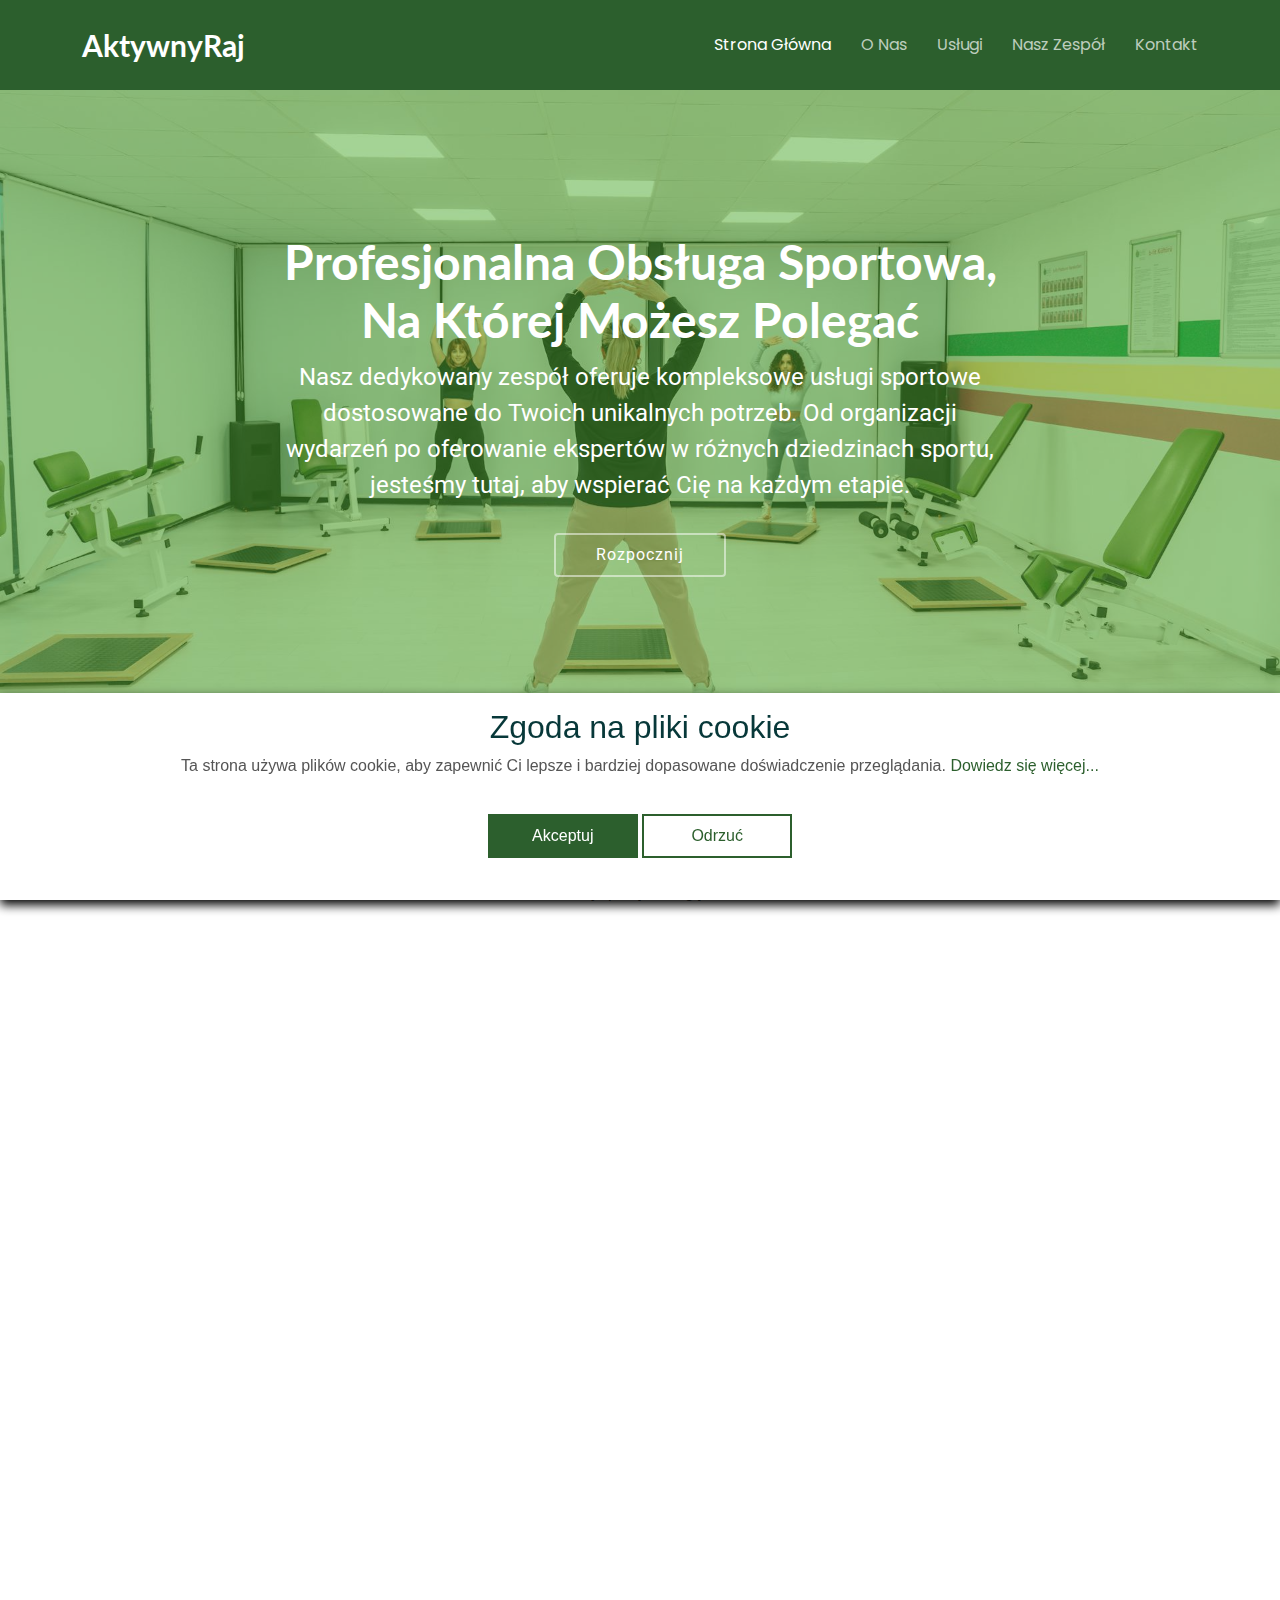
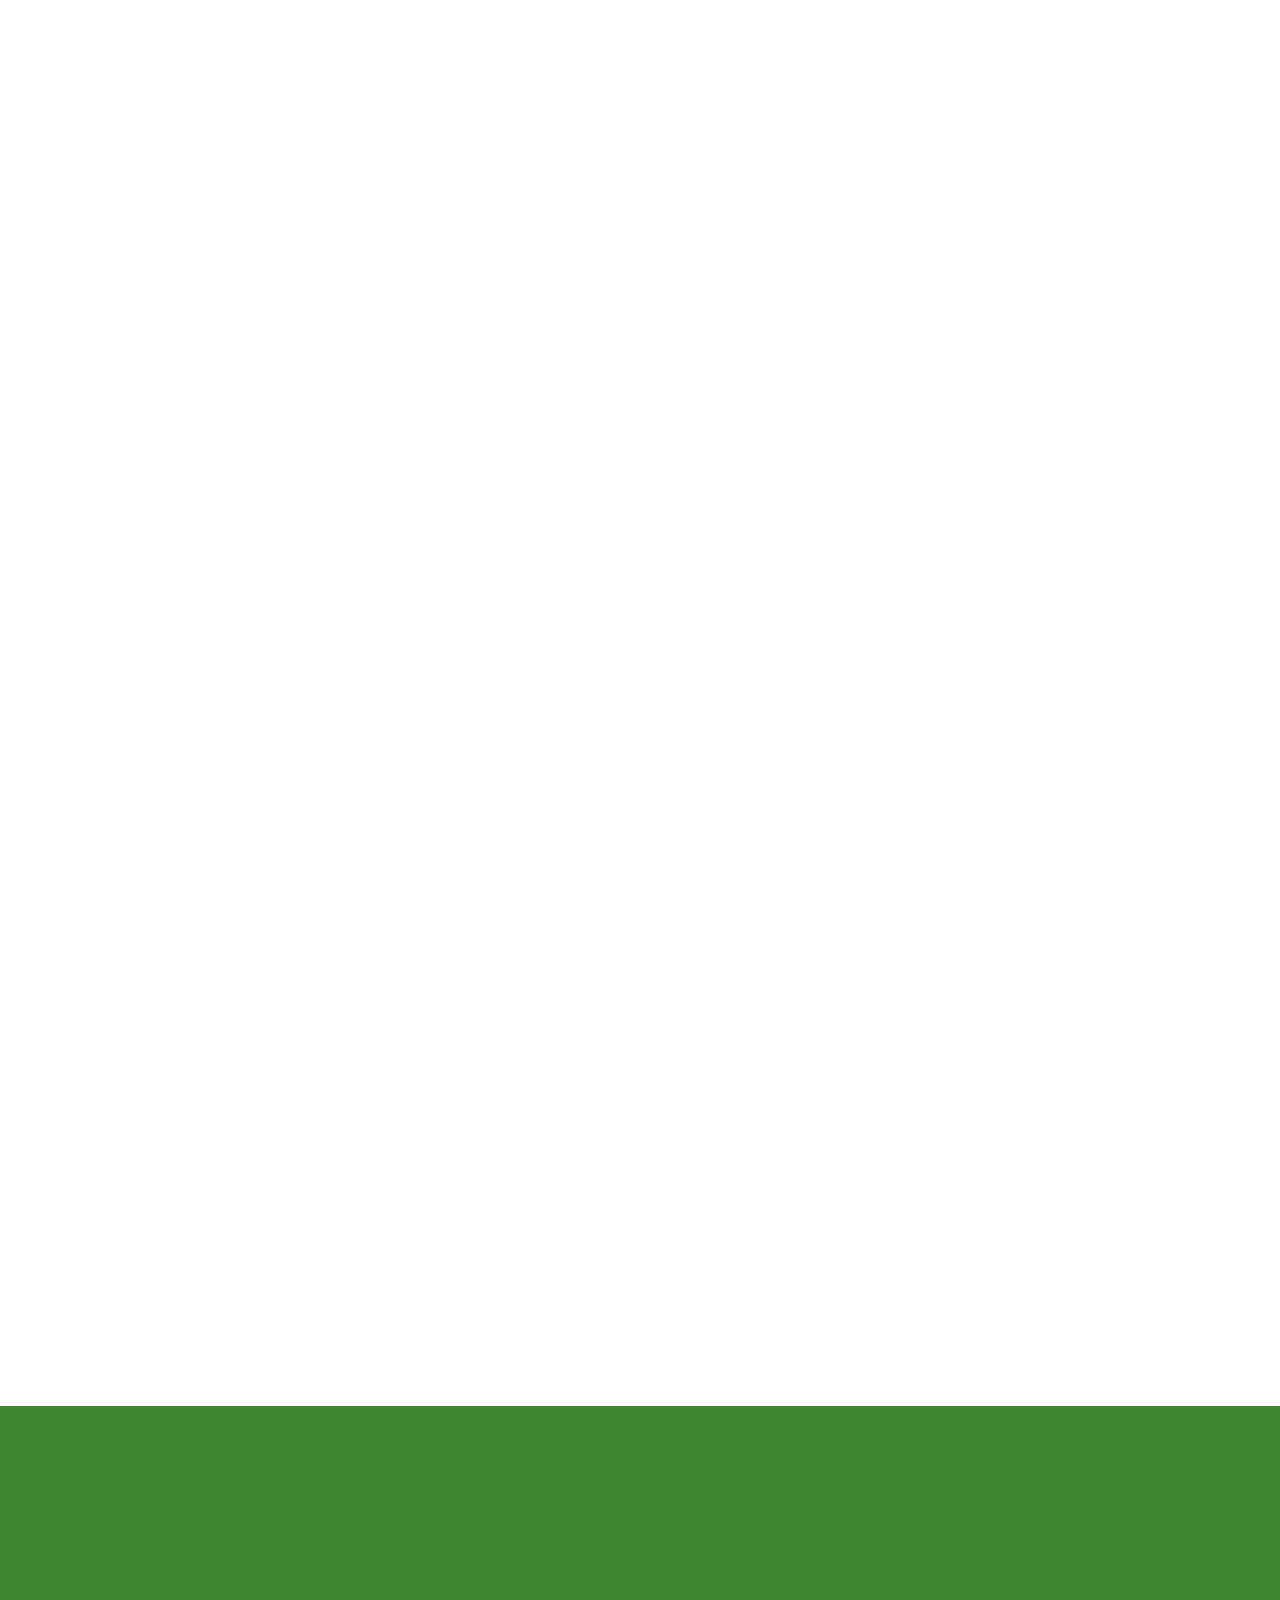
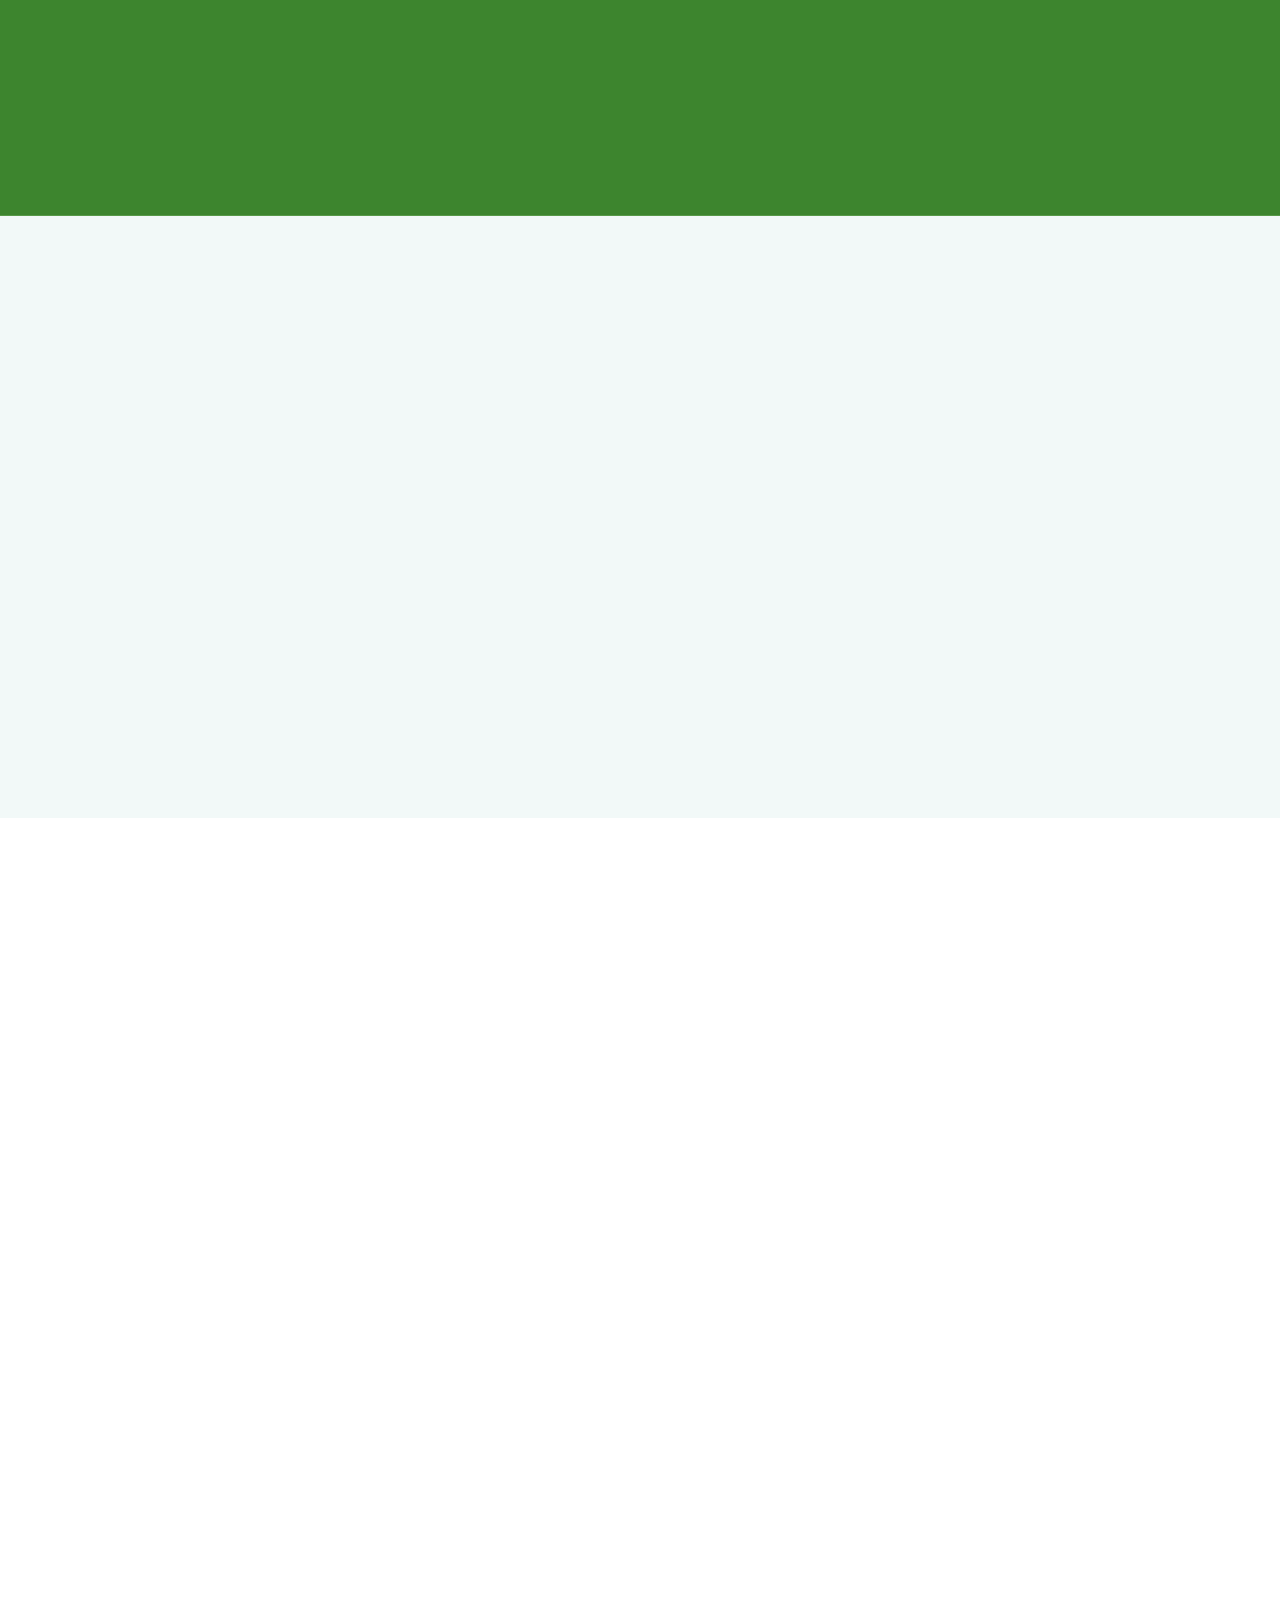
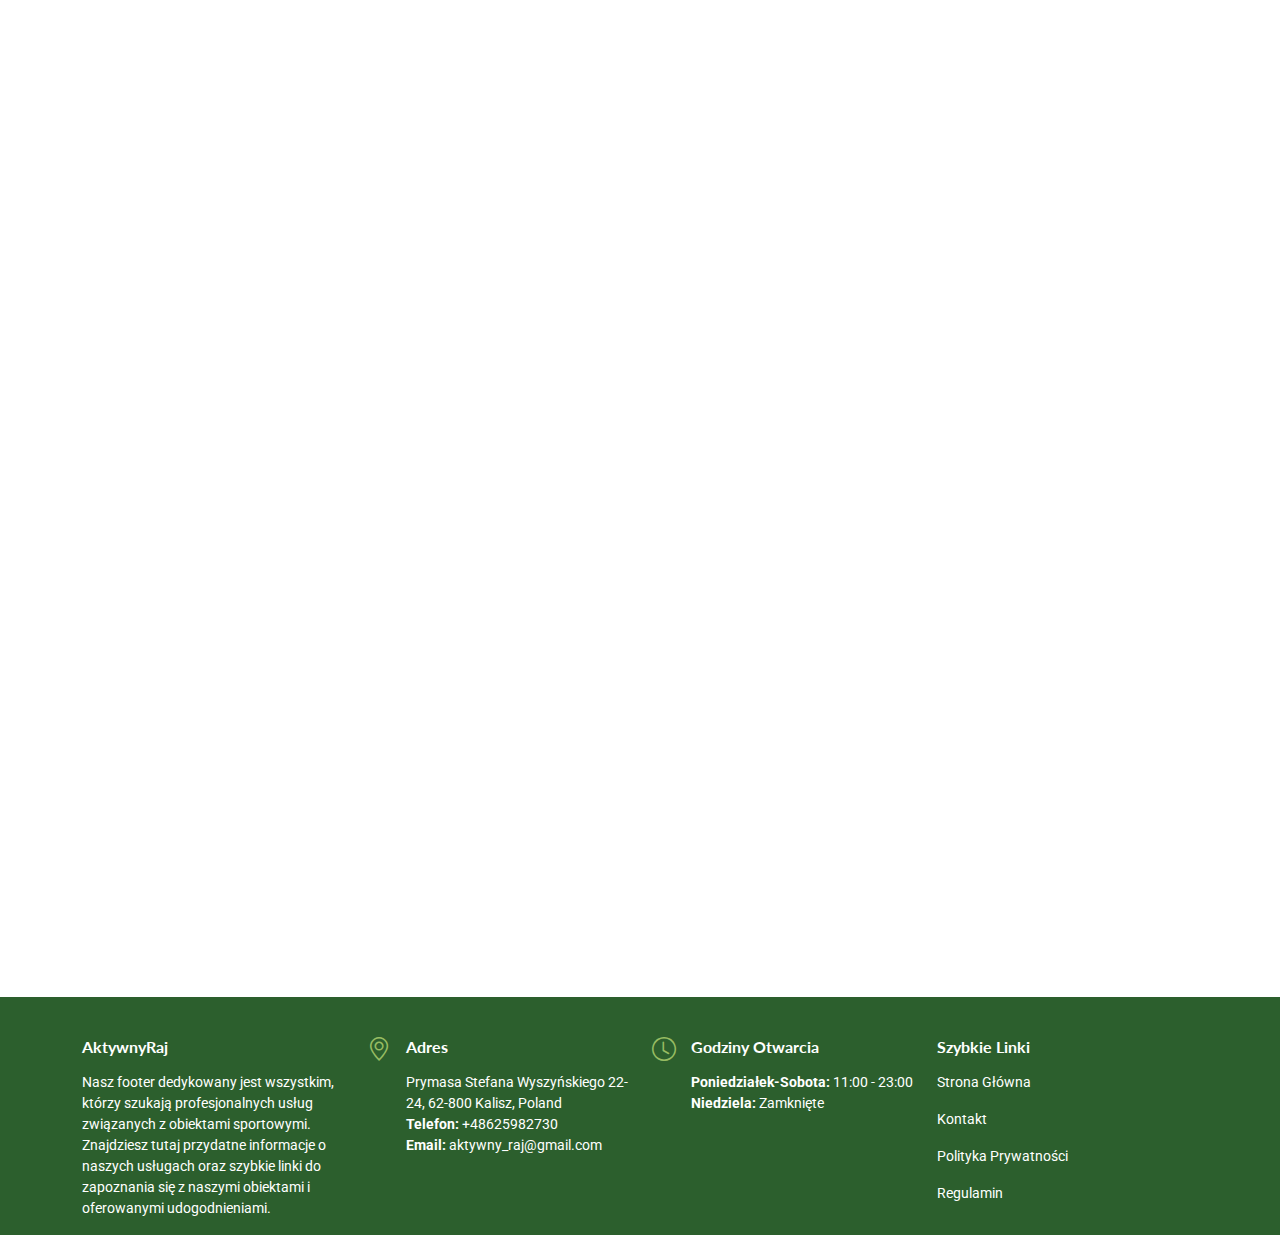
<file: index.html>
<!DOCTYPE html>
<html lang="en">
    <head>
        <meta charset="utf-8" />
        <meta content="width=device-width, initial-scale=1.0" name="viewport" />
        <title>AktywnyRaj</title>
        <meta name="description" content="" />
        <meta name="keywords" content="" />

        <!-- Favicons -->
        <link href="assets/img/favicon.png" rel="icon" />
        <link href="assets/img/apple-touch-icon.png" rel="apple-touch-icon" />

        <!-- Fonts -->
        <link href="https://fonts.googleapis.com" rel="preconnect" />
        <link href="https://fonts.gstatic.com" rel="preconnect" crossorigin />
        <link
            href="https://fonts.googleapis.com/css2?family=Roboto:ital,wght@0,100;0,300;0,400;0,500;0,700;0,900;1,100;1,300;1,400;1,500;1,700;1,900&family=Lato:ital,wght@0,100;0,300;0,400;0,700;0,900;1,100;1,300;1,400;1,700;1,900&family=Poppins:ital,wght@0,100;0,200;0,300;0,400;0,500;0,600;0,700;0,800;0,900;1,100;1,200;1,300;1,400;1,500;1,600;1,700;1,800;1,900&display=swap"
            rel="stylesheet"
        />

        <!-- Vendor CSS Files -->
        <link
            href="assets/vendor/bootstrap/css/bootstrap.min.css"
            rel="stylesheet"
        />
        <link
            href="assets/vendor/bootstrap-icons/bootstrap-icons.css"
            rel="stylesheet"
        />
        <link href="assets/vendor/aos/aos.css" rel="stylesheet" />
        <link
            href="assets/vendor/swiper/swiper-bundle.min.css"
            rel="stylesheet"
        />
        <link
            href="assets/vendor/glightbox/css/glightbox.min.css"
            rel="stylesheet"
        />

        <!-- Main CSS File -->
        <link href="assets/css/main.css" rel="stylesheet" />
    </head>

    <body class="index-page">
        <header id="header" class="header d-flex align-items-center sticky-top">
            <div
                class="container-fluid container-xl position-relative d-flex align-items-center justify-content-between"
            >
                <a href="index.html" class="logo d-flex align-items-center">
                    <h1 class="sitename">AktywnyRaj</h1>
                </a>

                <nav id="navmenu" class="navmenu">
                    <ul>
                        <li>
                            <a href="#hero" class="active">Strona Główna</a>
                        </li>
                        <li><a href="#about">O Nas</a></li>
                        <li><a href="#services">Usługi</a></li>
                        <li><a href="#team">Nasz Zespół</a></li>
                        <li><a href="#contact">Kontakt</a></li>
                    </ul>
                    <i class="mobile-nav-toggle d-xl-none bi bi-list"></i>
                </nav>
            </div>
        </header>

        <main class="main">
            <!-- Hero Section -->
            <section id="hero" class="hero section dark-background">
                <img src="assets/img/hero-bg.jpg" alt="" data-aos="fade-in" />

                <div
                    class="container text-center"
                    data-aos="fade-up"
                    data-aos-delay="100"
                >
                    <div class="row justify-content-center">
                        <div class="col-lg-8">
                            <h2>
                                Profesjonalna Obsługa Sportowa, Na Której Możesz
                                Polegać
                            </h2>
                            <p>
                                Nasz dedykowany zespół oferuje kompleksowe
                                usługi sportowe dostosowane do Twoich unikalnych
                                potrzeb. Od organizacji wydarzeń po oferowanie
                                ekspertów w różnych dziedzinach sportu, jesteśmy
                                tutaj, aby wspierać Cię na każdym etapie.
                            </p>
                            <a href="#about" class="btn-get-started"
                                >Rozpocznij</a
                            >
                        </div>
                    </div>
                </div>
            </section>
            <!-- /Hero Section -->

            <!-- About Section -->
            <section id="about" class="about section">
                <!-- Section Title -->
                <div class="container section-title" data-aos="fade-up">
                    <h2>O Nas</h2>
                    <p>
                        Naszą misją jest dostarczanie wysokiej jakości usług
                        sportowych z zachowaniem integralności, profesjonalizmu
                        i szacunku dla naszych klientów. Niezależnie od tego,
                        czy potrzebujesz wsparcia w organizacji turniejów, czy w
                        zapewnianiu odpowiednich warunków do treningów, jesteśmy
                        gotowi, by zapewnić Ci najlepszą obsługę.
                    </p>
                </div>
                <!-- End Section Title -->

                <div class="container" data-aos="fade-up" data-aos-delay="100">
                    <div class="row gy-4">
                        <div class="col-lg-6 order-1 order-lg-2">
                            <img
                                src="assets/img/about.jpg"
                                class="img-fluid"
                                alt=""
                            />
                        </div>
                        <div class="col-lg-6 order-2 order-lg-1 content">
                            <h3>Dedykowana Obsługa Sportowa</h3>
                            <p class="fst-italic">
                                Rozumiemy, że organizacja wydarzeń sportowych
                                oraz zapewnianie odpowiednich warunków do
                                treningów może być trudne. Naszym celem jest
                                zapewnienie spersonalizowanych usług, które
                                skoncentrują się na osiąganiu najlepszych
                                wyników i spełnianiu oczekiwań naszych klientów.
                                Dążymy do utrzymania najwyższych standardów w
                                każdym aspekcie naszej pracy.
                            </p>
                            <ul>
                                <li>
                                    <i class="bi bi-check2-all"></i>
                                    <span
                                        >Doświadczeni i Wykwalifikowani
                                        Trenerzy</span
                                    >
                                </li>
                                <li>
                                    <i class="bi bi-check2-all"></i>
                                    <span
                                        >Kompleksowa Oferta Usług
                                        Sportowych</span
                                    >
                                </li>
                                <li>
                                    <i class="bi bi-check2-all"></i>
                                    <span
                                        >Podejście Skoncentrowane na
                                        Kliencie</span
                                    >
                                </li>
                            </ul>
                            <p>
                                Nasze usługi obejmują szeroki wachlarz potrzeb
                                sportowych, w tym organizację treningów,
                                turniejów i wydarzeń. Każdy klient otrzymuje
                                indywidualną uwagę i strategie, które mają na
                                celu osiągnięcie najlepszych rezultatów.
                                Wierzymy w budowanie silnych relacji z klientami
                                opartych na zaufaniu i efektywnej komunikacji.
                                Dołącz do nas i pozwól, abyśmy wspierali Cię w
                                realizacji Twoich sportowych celów.
                            </p>
                        </div>
                    </div>
                </div>
            </section>
            <!-- /About Section -->

            <!-- Cards Section -->
            <section id="cards" class="cards section">
                <!-- Section Title -->
                <div class="container section-title" data-aos="fade-up">
                    <h2>Dlaczego Warto Wybrać Nas</h2>
                    <p>
                        Wybór zaufanego partnera do współpracy w zakresie
                        organizacji wydarzeń sportowych i oferowania przestrzeni
                        do treningów jest kluczowy dla sukcesu i komfortu.
                        Dążymy do zapewnienia nie tylko profesjonalnej obsługi,
                        ale także kompleksowej oferty, która łączy
                        doświadczenie, poufność i niezawodność. Wierzymy, że
                        każdy klient zasługuje na jasność, wsparcie i pomoc na
                        każdym etapie współpracy.
                    </p>
                </div>
                <!-- End Section Title -->

                <div class="container">
                    <div class="row gy-4">
                        <div
                            class="col-lg-4"
                            data-aos="fade-up"
                            data-aos-delay="100"
                        >
                            <div class="card-item">
                                <span>01</span>
                                <h4>
                                    <a href="" class="stretched-link"
                                        >Różnorodne Usługi Sportowe</a
                                    >
                                </h4>
                                <p>
                                    Oferujemy szeroki wachlarz usług sportowych,
                                    dostosowanych do różnych potrzeb i poziomów
                                    zaawansowania. Niezależnie od tego, czy
                                    jesteś indywidualnym zawodnikiem, czy
                                    drużyną sportową, znajdziesz rozwiązania,
                                    które spełnią Twoje wymagania, z naciskiem
                                    na profesjonalizm, efektywność i
                                    bezpieczeństwo.
                                </p>
                            </div>
                        </div>
                        <!-- Card Item -->

                        <div
                            class="col-lg-4"
                            data-aos="fade-up"
                            data-aos-delay="200"
                        >
                            <div class="card-item">
                                <span>02</span>
                                <h4>
                                    <a href="" class="stretched-link"
                                        >Profesjonalne Wsparcie i Poufność</a
                                    >
                                </h4>
                                <p>
                                    Nasz zespół ekspertów jest tutaj, aby Cię
                                    wspierać na każdym etapie. Oferujemy
                                    doradztwo i wskazówki dotyczące organizacji
                                    wydarzeń sportowych, zapewniając poczucie
                                    pewności i komfortu. Zawsze dbamy o poufność
                                    i przestrzegamy wszelkich standardów,
                                    chroniąc Twoje dane i interesy.
                                </p>
                            </div>
                        </div>
                        <!-- Card Item -->

                        <div
                            class="col-lg-4"
                            data-aos="fade-up"
                            data-aos-delay="300"
                        >
                            <div class="card-item">
                                <span>03</span>
                                <h4>
                                    <a href="" class="stretched-link"
                                        >Zaangażowanie w Profesjonalizm i
                                        Uczciwość</a
                                    >
                                </h4>
                                <p>
                                    Jesteśmy oddani ochronie Twoich interesów i
                                    zapewnianiu etycznych praktyk sportowych.
                                    Nasze podejście obejmuje dążenie do
                                    sprawiedliwych wyników, przestrzegania zasad
                                    oraz promowania uczciwości w każdej
                                    organizowanej przez nas usłudze. Wierzymy,
                                    że wybierając nas, wspierasz również uczciwy
                                    system sportowy.
                                </p>
                            </div>
                        </div>
                        <!-- Card Item -->
                    </div>
                </div>
            </section>
            <!-- /Cards Section -->

            <!-- Services Section -->
            <section id="services" class="services section">
                <!-- Section Title -->
                <div class="container section-title" data-aos="fade-up">
                    <h2>Nasze Usługi</h2>
                    <p>
                        Jesteśmy dumni z oferowania kompleksowego zakresu usług
                        sportowych, zaprojektowanych z myślą o zaspokojeniu
                        różnych potrzeb. Niezależnie od tego, czy organizujesz
                        zawody, potrzebujesz przestrzeni do treningów, czy
                        specjalistycznej obsługi, jesteśmy tutaj, aby Cię
                        wspierać na każdym etapie. Naszym celem jest nie tylko
                        zapewnienie wsparcia, ale także spokoju i ułatwienie
                        procesu organizacji wydarzeń. Zapoznaj się z naszą
                        ofertą i sprawdź, jak możemy pomóc w realizacji Twoich
                        sportowych celów.
                    </p>
                </div>
                <!-- End Section Title -->

                <div class="container">
                    <div class="row gy-4">
                        <div
                            class="col-xl-4 col-lg-6"
                            data-aos="fade-up"
                            data-aos-delay="100"
                        >
                            <div class="service-item d-flex">
                                <div class="icon flex-shrink-0">
                                    <i class="bi bi-person"></i>
                                </div>
                                <div>
                                    <h4 class="title">
                                        <a class="stretched-link"
                                            >Organizacja Turniejów</a
                                        >
                                    </h4>
                                    <p class="description">
                                        Niezależnie od tego, czy organizujesz
                                        mały turniej lokalny, czy duże zawody
                                        międzynarodowe, oferujemy kompleksową
                                        obsługę, w tym logistykę, koordynację i
                                        wsparcie organizacyjne, aby każdy
                                        turniej przebiegł sprawnie i
                                        bezproblemowo.
                                    </p>
                                </div>
                            </div>
                        </div>
                        <!-- End Service Item -->

                        <div
                            class="col-xl-4 col-lg-6"
                            data-aos="fade-up"
                            data-aos-delay="200"
                        >
                            <div class="service-item d-flex">
                                <div class="icon flex-shrink-0">
                                    <i class="bi bi-activity"></i>
                                </div>
                                <div>
                                    <h4 class="title">
                                        <a class="stretched-link"
                                            >Treningi Sportowe</a
                                        >
                                    </h4>
                                    <p class="description">
                                        Nasze usługi treningowe obejmują szeroką
                                        gamę dyscyplin sportowych. Zapewniamy
                                        profesjonalnych trenerów i odpowiednie
                                        warunki do rozwoju fizycznego,
                                        niezależnie od poziomu zaawansowania.
                                        Każdy trening jest dostosowany do
                                        indywidualnych potrzeb uczestników.
                                    </p>
                                </div>
                            </div>
                        </div>
                        <!-- End Service Item -->

                        <div
                            class="col-xl-4 col-lg-6"
                            data-aos="fade-up"
                            data-aos-delay="300"
                        >
                            <div class="service-item d-flex">
                                <div class="icon flex-shrink-0">
                                    <i class="bi bi-clipboard-check"></i>
                                </div>
                                <div>
                                    <h4 class="title">
                                        <a class="stretched-link"
                                            >Wynajem Hali Sportowej</a
                                        >
                                    </h4>
                                    <p class="description">
                                        Oferujemy wynajem profesjonalnych hal
                                        sportowych i sal do różnych celów: od
                                        treningów, przez zawody, po eventy.
                                        Nasze obiekty są w pełni wyposażone i
                                        dostosowane do potrzeb sportowców oraz
                                        organizatorów wydarzeń.
                                    </p>
                                </div>
                            </div>
                        </div>
                        <!-- End Service Item -->

                        <div
                            class="col-xl-4 col-lg-6"
                            data-aos="fade-up"
                            data-aos-delay="400"
                        >
                            <div class="service-item d-flex">
                                <div class="icon flex-shrink-0">
                                    <i class="bi bi-people"></i>
                                </div>
                                <div>
                                    <h4 class="title">
                                        <a class="stretched-link"
                                            >Zajęcia Grupowe</a
                                        >
                                    </h4>
                                    <p class="description">
                                        Oferujemy szeroką gamę zajęć grupowych,
                                        które obejmują m.in. fitness, jogę,
                                        pilates czy treningi drużynowe. Zajęcia
                                        prowadzone są przez doświadczonych
                                        instruktorów, którzy dbają o
                                        bezpieczeństwo i efektywność ćwiczeń.
                                    </p>
                                </div>
                            </div>
                        </div>
                        <!-- End Service Item -->

                        <div
                            class="col-xl-4 col-lg-6"
                            data-aos="fade-up"
                            data-aos-delay="500"
                        >
                            <div class="service-item d-flex">
                                <div class="icon flex-shrink-0">
                                    <i class="bi bi-clock"></i>
                                </div>
                                <div>
                                    <h4 class="title">
                                        <a class="stretched-link"
                                            >Rezerwacje Online</a
                                        >
                                    </h4>
                                    <p class="description">
                                        Dzięki naszemu systemowi rezerwacji
                                        online możesz łatwo wynająć halę
                                        sportową lub zarezerwować miejsce na
                                        zajęcia. Nasza platforma jest szybka,
                                        łatwa w obsłudze i dostępna 24/7.
                                    </p>
                                </div>
                            </div>
                        </div>
                        <!-- End Service Item -->

                        <div
                            class="col-xl-4 col-lg-6"
                            data-aos="fade-up"
                            data-aos-delay="600"
                        >
                            <div class="service-item d-flex">
                                <div class="icon flex-shrink-0">
                                    <i class="bi bi-person-badge"></i>
                                </div>
                                <div>
                                    <h4 class="title">
                                        <a class="stretched-link"
                                            >Szkolenia i Warsztaty</a
                                        >
                                    </h4>
                                    <p class="description">
                                        Organizujemy szkolenia i warsztaty
                                        sportowe, które obejmują techniki
                                        treningowe, zarządzanie drużyną oraz
                                        przygotowanie do zawodów. Nasze programy
                                        są dostosowane do różnych poziomów
                                        zaawansowania i są prowadzone przez
                                        profesjonalistów w swojej dziedzinie.
                                    </p>
                                </div>
                            </div>
                        </div>
                        <!-- End Service Item -->
                    </div>
                </div>
            </section>
            <!-- /Services Section -->

            <!-- Call To Action Section -->
            <section
                id="call-to-action"
                class="call-to-action section dark-background"
            >
                <img src="assets/img/cta-bg.jpg" alt="" />

                <div class="container">
                    <div
                        class="row justify-content-center"
                        data-aos="zoom-in"
                        data-aos-delay="100"
                    >
                        <div class="col-xl-10">
                            <div class="text-center">
                                <h3>Dołącz do Naszej Społeczności Sportowej</h3>
                                <p>
                                    Gotowy, by poprawić swoją kondycję fizyczną
                                    i cieszyć się sportem? Dołącz do naszej
                                    społeczności sportowej i korzystaj z
                                    profesjonalnych hal sportowych, które
                                    oferują przestrzeń do treningów, zawodów i
                                    rekreacji. Oferujemy wygodne rezerwacje
                                    online, dostęp do szerokiej gamy usług
                                    sportowych oraz wsparcie w organizacji
                                    wydarzeń. Zarejestruj się, aby otrzymywać
                                    informacje o naszych nowych usługach,
                                    specjalnych ofertach i wydarzeniach
                                    sportowych. Zrób pierwszy krok w kierunku
                                    aktywności fizycznej, która poprawi twoje
                                    wyniki sportowe i zdrowie.
                                </p>
                                <a class="cta-btn" href="#contact"
                                    >Zarezerwuj Teraz</a
                                >
                            </div>
                        </div>
                    </div>
                </div>
            </section>
            <!-- /Call To Action Section -->

            <!-- Faq Section -->
            <section id="faq" class="faq section light-background">
                <div class="container">
                    <div class="row gy-4">
                        <div
                            class="col-lg-4"
                            data-aos="fade-up"
                            data-aos-delay="100"
                        >
                            <div class="content px-xl-5">
                                <h3>
                                    <span>Najczęściej Zadawane Pytania o</span>
                                    <strong>Nasze Hale Sportowe</strong>
                                </h3>
                                <p>
                                    Sprawy związane z organizacją wydarzeń
                                    sportowych, wynajmem obiektów czy
                                    rezerwacjami mogą budzić wiele pytań,
                                    szczególnie jeśli jesteś nowy w tym
                                    obszarze. Jesteśmy tu, aby zapewnić Ci
                                    wszelkie informacje, które pomogą Ci podjąć
                                    świadome decyzje. Znajdź odpowiedzi na
                                    najczęściej zadawane pytania dotyczące
                                    naszych usług. Jeśli potrzebujesz więcej
                                    informacji, nie wahaj się skontaktować!
                                </p>
                            </div>
                        </div>

                        <div
                            class="col-lg-8"
                            data-aos="fade-up"
                            data-aos-delay="200"
                        >
                            <div class="faq-container">
                                <div class="faq-item faq-active">
                                    <h3>
                                        <span class="num">1.</span>
                                        <span>
                                            Jakie usługi oferujecie w zakresie
                                            wynajmu hal sportowych?
                                        </span>
                                    </h3>
                                    <div class="faq-content">
                                        <p>
                                            Oferujemy wynajem hal sportowych do
                                            różnorodnych celów: treningów,
                                            zawodów, eventów oraz zajęć
                                            grupowych. Nasze obiekty są w pełni
                                            wyposażone i dostosowane do potrzeb
                                            sportowców oraz organizatorów
                                            wydarzeń.
                                        </p>
                                    </div>
                                    <i
                                        class="faq-toggle bi bi-chevron-right"
                                    ></i>
                                </div>
                                <!-- End Faq item-->

                                <div class="faq-item">
                                    <h3>
                                        <span class="num">2.</span>
                                        <span>
                                            Jak działa system rezerwacji?</span
                                        >
                                    </h3>
                                    <div class="faq-content">
                                        <p>
                                            Nasz system rezerwacji online jest
                                            szybki i łatwy w obsłudze. Dzięki
                                            niemu możesz w prosty sposób
                                            zarezerwować halę sportową, salę do
                                            zajęć lub inne obiekty. Wystarczy
                                            wybrać datę, godzinę oraz rodzaj
                                            usługi, a rezerwacja zostanie
                                            potwierdzona natychmiastowo.
                                        </p>
                                    </div>
                                    <i
                                        class="faq-toggle bi bi-chevron-right"
                                    ></i>
                                </div>
                                <!-- End Faq item-->

                                <div class="faq-item">
                                    <h3>
                                        <span class="num">3.</span>
                                        <span>
                                            Co powinienem zabrać na pierwszą
                                            wizytę w hali sportowej?
                                        </span>
                                    </h3>
                                    <div class="faq-content">
                                        <p>
                                            Na pierwszą wizytę w naszej hali
                                            sportowej wystarczy zabrać odzież
                                            sportową oraz obuwie do ćwiczeń.
                                            Jeśli masz zamiar korzystać z innych
                                            usług, takich jak wynajem sprzętu,
                                            upewnij się, że masz wszystko, czego
                                            potrzebujesz.
                                        </p>
                                    </div>
                                    <i
                                        class="faq-toggle bi bi-chevron-right"
                                    ></i>
                                </div>
                                <!-- End Faq item-->

                                <div class="faq-item">
                                    <h3>
                                        <span class="num">4.</span>
                                        <span>
                                            Jakie są dostępne opcje płatności za
                                            wynajem hali?
                                        </span>
                                    </h3>
                                    <div class="faq-content">
                                        <p>
                                            Oferujemy różne opcje płatności, w
                                            tym przelewy bankowe oraz płatności
                                            online. Szczegóły dotyczące opłat są
                                            podawane podczas rezerwacji, abyś
                                            wiedział, czego oczekiwać.
                                        </p>
                                    </div>
                                    <i
                                        class="faq-toggle bi bi-chevron-right"
                                    ></i>
                                </div>
                                <!-- End Faq item-->

                                <div class="faq-item">
                                    <h3>
                                        <span class="num">5.</span>
                                        <span>
                                            Czy mogę zarezerwować halę na
                                            regularne treningi?
                                        </span>
                                    </h3>
                                    <div class="faq-content">
                                        <p>
                                            Tak, oferujemy możliwość rezerwacji
                                            hal na regularne treningi. Możesz
                                            zarezerwować naszą przestrzeń na
                                            stałe sesje treningowe, zarówno
                                            indywidualne, jak i drużynowe.
                                            Skontaktuj się z nami, aby omówić
                                            szczegóły.
                                        </p>
                                    </div>
                                    <i
                                        class="faq-toggle bi bi-chevron-right"
                                    ></i>
                                </div>
                                <!-- End Faq item-->
                            </div>
                        </div>
                    </div>
                </div>
            </section>
            <!-- /Faq Section -->

            <!-- Sekcja Zespół -->
            <section id="team" class="team section">
                <!-- Tytuł Sekcji -->
                <div class="container section-title" data-aos="fade-up">
                    <h2>Nasz Zespół</h2>
                    <p>
                        Nasz zespół jest zaangażowany w zapewnianie najwyższej
                        jakości doświadczeń sportowych. Z pasją do sportu i
                        fitnessu, każdy członek zespołu wnosi unikalne
                        umiejętności i wiedzę, aby zapewnić naszym klientom
                        usługi na najwyższym poziomie. Jesteśmy zobowiązani do
                        tworzenia przyjaznej atmosfery i prowadzenia Cię na
                        każdym etapie Twojej wizyty u nas.
                    </p>
                </div>
                <!-- Koniec Tytuł Sekcji -->

                <div class="container">
                    <div class="row gy-4">
                        <div
                            class="col-lg-6"
                            data-aos="fade-up"
                            data-aos-delay="100"
                        >
                            <div class="team-member d-flex align-items-start">
                                <div class="pic">
                                    <img
                                        src="assets/img/team/team-1.jpg"
                                        class="img-fluid"
                                        alt=""
                                    />
                                </div>
                                <div class="member-info">
                                    <h4>Adam Kowalski</h4>
                                    <span>Manager Hali Sportowej</span>
                                    <p>
                                        Adam ma ponad 10-letnie doświadczenie w
                                        zarządzaniu obiektami sportowymi. Dba o
                                        to, aby wszystkie zajęcia przebiegały
                                        płynnie, starając się stworzyć
                                        środowisko sprzyjające zarówno
                                        rekreacji, jak i sportom wyczynowym.
                                    </p>
                                </div>
                            </div>
                        </div>
                        <!-- Koniec Członek Zespołu -->

                        <div
                            class="col-lg-6"
                            data-aos="fade-up"
                            data-aos-delay="200"
                        >
                            <div class="team-member d-flex align-items-start">
                                <div class="pic">
                                    <img
                                        src="assets/img/team/team-2.jpg"
                                        class="img-fluid"
                                        alt=""
                                    />
                                </div>
                                <div class="member-info">
                                    <h4>Anna Nowak</h4>
                                    <span>Trenerka Fitness</span>
                                    <p>
                                        Specjalizując się w treningu siłowym i
                                        cardio, Anna pomaga osobom poprawić ich
                                        kondycję fizyczną i osiągnąć cele
                                        treningowe. Przynosi entuzjazm i
                                        zaangażowanie do każdej sesji
                                        treningowej.
                                    </p>
                                </div>
                            </div>
                        </div>
                        <!-- Koniec Członek Zespołu -->

                        <div
                            class="col-lg-6"
                            data-aos="fade-up"
                            data-aos-delay="300"
                        >
                            <div class="team-member d-flex align-items-start">
                                <div class="pic">
                                    <img
                                        src="assets/img/team/team-3.jpg"
                                        class="img-fluid"
                                        alt=""
                                    />
                                </div>
                                <div class="member-info">
                                    <h4>Piotr Lewandowski</h4>
                                    <span>Koordynator Sportowy</span>
                                    <p>
                                        Piotr zapewnia bezproblemową organizację
                                        wydarzeń sportowych i aktywności. Jego
                                        doświadczenie w zarządzaniu wydarzeniami
                                        pomaga uczynić każdy turniej czy zajęcia
                                        udanymi, utrzymując porządek i angażując
                                        uczestników.
                                    </p>
                                </div>
                            </div>
                        </div>
                        <!-- Koniec Członek Zespołu -->

                        <div
                            class="col-lg-6"
                            data-aos="fade-up"
                            data-aos-delay="400"
                        >
                            <div class="team-member d-flex align-items-start">
                                <div class="pic">
                                    <img
                                        src="assets/img/team/team-4.jpg"
                                        class="img-fluid"
                                        alt=""
                                    />
                                </div>
                                <div class="member-info">
                                    <h4>Justyna Szymańska</h4>
                                    <span
                                        >Specjalistka ds. Relacji z
                                        Klientami</span
                                    >
                                    <p>
                                        Justyna dba o to, aby nasi klienci
                                        otrzymali najlepszą obsługę i pomoc.
                                        Jest przyjazną twarzą, odpowiadającą na
                                        zapytania klientów, gotową udzielić
                                        wsparcia i porady przy każdej wizycie w
                                        hali sportowej.
                                    </p>
                                </div>
                            </div>
                        </div>
                        <!-- Koniec Członek Zespołu -->
                    </div>
                </div>
            </section>
            <!-- Koniec Sekcji Zespół -->

            <!-- Sekcja Kontakt -->
            <section id="contact" class="contact section">
                <!-- Tytuł Sekcji -->
                <div class="container section-title" data-aos="fade-up">
                    <h2>Kontakt z Nami</h2>
                    <p>
                        Jesteśmy tutaj, aby zapewnić Ci najlepsze doświadczenia
                        sportowe! Jeśli masz pytania dotyczące naszych obiektów
                        sportowych lub chcesz zarezerwować sesję, nie wahaj się
                        z nami skontaktować. Nasz zespół jest gotów udzielić Ci
                        wszelkiej pomocy, abyś mógł spędzić czas w naszym
                        obiekcie w sposób wyjątkowy.
                    </p>
                </div>
                <!-- Koniec Tytuł Sekcji -->

                <div class="container" data-aos="fade-up" data-aos-delay="100">
                    <div class="mb-4" data-aos="fade-up" data-aos-delay="200">
                        <iframe
                            src="https://www.google.com/maps/embed?pb=!1m18!1m12!1m3!1d134280.1301172223!2d17.988846916710777!3d51.729339266068536!2m3!1f0!2f0!3f0!3m2!1i1024!2i768!4f13.1!3m3!1m2!1s0x471acf588dfc2565%3A0xed7429a22803773f!2sKalisz%20Arena%20Sports%20Hall!5e0!3m2!1suk!2sua!4v1731684739600!5m2!1suk!2sua"
                            style="border: 0; width: 100%; height: 270px"
                            frameborder="0"
                            allowfullscreen=""
                            loading="lazy"
                            referrerpolicy="no-referrer-when-downgrade"
                        ></iframe>
                    </div>
                    <!-- Koniec Google Maps -->

                    <div class="row gy-4">
                        <div class="col-lg-4">
                            <div
                                class="info-item d-flex"
                                data-aos="fade-up"
                                data-aos-delay="300"
                            >
                                <i class="bi bi-geo-alt flex-shrink-0"></i>
                                <div>
                                    <h3>Adres</h3>
                                    <p>
                                        Prymasa Stefana Wyszyńskiego 22-24,
                                        62-800 Kalisz, Polska
                                    </p>
                                </div>
                            </div>
                            <!-- Koniec Info Item -->

                            <div
                                class="info-item d-flex"
                                data-aos="fade-up"
                                data-aos-delay="400"
                            >
                                <i class="bi bi-telephone flex-shrink-0"></i>
                                <div>
                                    <h3>Zadzwoń do Nas</h3>
                                    <p>+48625982730</p>
                                </div>
                            </div>
                            <!-- Koniec Info Item -->

                            <div
                                class="info-item d-flex"
                                data-aos="fade-up"
                                data-aos-delay="500"
                            >
                                <i class="bi bi-envelope flex-shrink-0"></i>
                                <div>
                                    <h3>Napisz do Nas</h3>
                                    <p>aktywny_raj@gmail.com</p>
                                </div>
                            </div>
                            <!-- Koniec Info Item -->
                        </div>

                        <div class="col-lg-8">
                            <form
                                action="forms/contact.php"
                                method="post"
                                class="php-email-form"
                                data-aos="fade-up"
                                data-aos-delay="200"
                            >
                                <div class="row gy-4">
                                    <div class="col-md-6">
                                        <input
                                            type="text"
                                            name="name"
                                            class="form-control"
                                            placeholder="Twoje Imię"
                                        />
                                    </div>

                                    <div class="col-md-6">
                                        <input
                                            type="email"
                                            class="form-control"
                                            name="email"
                                            id="email"
                                            placeholder="Twój Email"
                                        />
                                        <div
                                            id="result"
                                            style="color: red; font-size: 12px"
                                        ></div>
                                    </div>

                                    <div class="col-md-12">
                                        <input
                                            type="text"
                                            class="form-control"
                                            name="subject"
                                            placeholder="Temat"
                                        />
                                    </div>

                                    <div class="col-md-12">
                                        <textarea
                                            class="form-control"
                                            name="message"
                                            rows="6"
                                            placeholder="Wiadomość"
                                        ></textarea>
                                    </div>

                                    <div class="col-md-12 text-center">
                                        <div class="loading">Ładowanie</div>
                                        <div class="error-message"></div>
                                        <div class="sent-message">
                                            Twoja wiadomość została wysłana.
                                            Dziękujemy!
                                        </div>

                                        <button
                                            type="submit"
                                            id="submit"
                                            onclick="sendForm()"
                                        >
                                            Wyślij Wiadomość
                                        </button>
                                    </div>
                                </div>
                            </form>
                        </div>
                        <!-- Koniec Formularz Kontaktowy -->
                    </div>
                </div>
            </section>
            <!-- Koniec Sekcji Kontakt -->
        </main>

        <footer id="footer" class="footer dark-background">
            <div class="container">
                <div class="row gy-3">
                    <div class="col-lg-3 col-md-6 d-flex">
                        <div>
                            <h4>AktywnyRaj</h4>
                            <p>
                                Nasz footer dedykowany jest wszystkim, którzy
                                szukają profesjonalnych usług związanych z
                                obiektami sportowymi. Znajdziesz tutaj przydatne
                                informacje o naszych usługach oraz szybkie linki
                                do zapoznania się z naszymi obiektami i
                                oferowanymi udogodnieniami.
                            </p>
                        </div>
                    </div>
                    <div class="col-lg-3 col-md-6 d-flex">
                        <i class="bi bi-geo-alt icon"></i>
                        <div class="address">
                            <h4>Adres</h4>
                            <p>
                                Prymasa Stefana Wyszyńskiego 22-24, 62-800
                                Kalisz, Poland
                            </p>
                            <p>
                                <strong>Telefon:</strong>
                                <span>+48625982730</span><br />
                                <strong>Email:</strong>
                                <span>aktywny_raj@gmail.com</span><br />
                            </p>
                        </div>
                    </div>
                    <div class="col-lg-3 col-md-6 d-flex">
                        <i class="bi bi-clock icon"></i>
                        <div>
                            <h4>Godziny Otwarcia</h4>
                            <p>
                                <strong>Poniedziałek-Sobota:</strong>
                                <span>11:00 - 23:00</span><br />
                                <strong>Niedziela:</strong>
                                <span>Zamknięte</span>
                            </p>
                        </div>
                    </div>
                    <div class="col-lg-3 col-md-6">
                        <h4>Szybkie Linki</h4>
                        <div>
                            <p>
                                <a style="color: #fff" href="index.html"
                                    >Strona Główna</a
                                >
                            </p>
                            <p>
                                <a style="color: #fff" href="index.html#contact"
                                    >Kontakt</a
                                >
                            </p>
                            <p>
                                <a
                                    style="color: #fff"
                                    href="privacy-policy.html"
                                    >Polityka Prywatności</a
                                >
                            </p>
                            <p>
                                <a style="color: #fff" href="terms-of-use.html"
                                    >Regulamin</a
                                >
                            </p>
                        </div>
                    </div>
                </div>
            </div>
        </footer>

        <!-- Scroll Top -->
        <a
            href="#"
            id="scroll-top"
            class="scroll-top d-flex align-items-center justify-content-center"
            ><i class="bi bi-arrow-up-short"></i
        ></a>

        <!-- Preloader -->
        <div id="preloader"></div>

        <!-- Cookie banner -->
        <div class="cookie-wrapper show">
            <div>
                <i class="bx bx-cookie"></i>
                <h2 style="text-align: center">Zgoda na pliki cookie</h2>
            </div>

            <div class="data">
                <p>
                    Ta strona używa plików cookie, aby zapewnić Ci lepsze i
                    bardziej dopasowane doświadczenie przeglądania.
                    <a href="#">Dowiedz się więcej...</a>
                </p>
            </div>

            <div class="buttons">
                <button class="cookie-button" id="acceptBtn">Akceptuj</button>
                <button class="cookie-button" id="declineBtn">Odrzuć</button>
            </div>
        </div>
        <!-- End Cookie banner -->

        <!-- Vendor JS Files -->
        <script src="assets/vendor/bootstrap/js/bootstrap.bundle.min.js"></script>
        <script src="assets/vendor/php-email-form/validate.js"></script>
        <script src="assets/vendor/aos/aos.js"></script>
        <script src="assets/vendor/swiper/swiper-bundle.min.js"></script>
        <script src="assets/vendor/glightbox/js/glightbox.min.js"></script>
        <script src="assets/vendor/imagesloaded/imagesloaded.pkgd.min.js"></script>
        <script src="assets/vendor/isotope-layout/isotope.pkgd.min.js"></script>

        <!-- Main JS File -->
        <script src="assets/js/main.js"></script>
        <script src="assets/js/contact-form.js"></script>
        <script src="assets/js/cookiebanner.js"></script>
    </body>
</html>
</file>
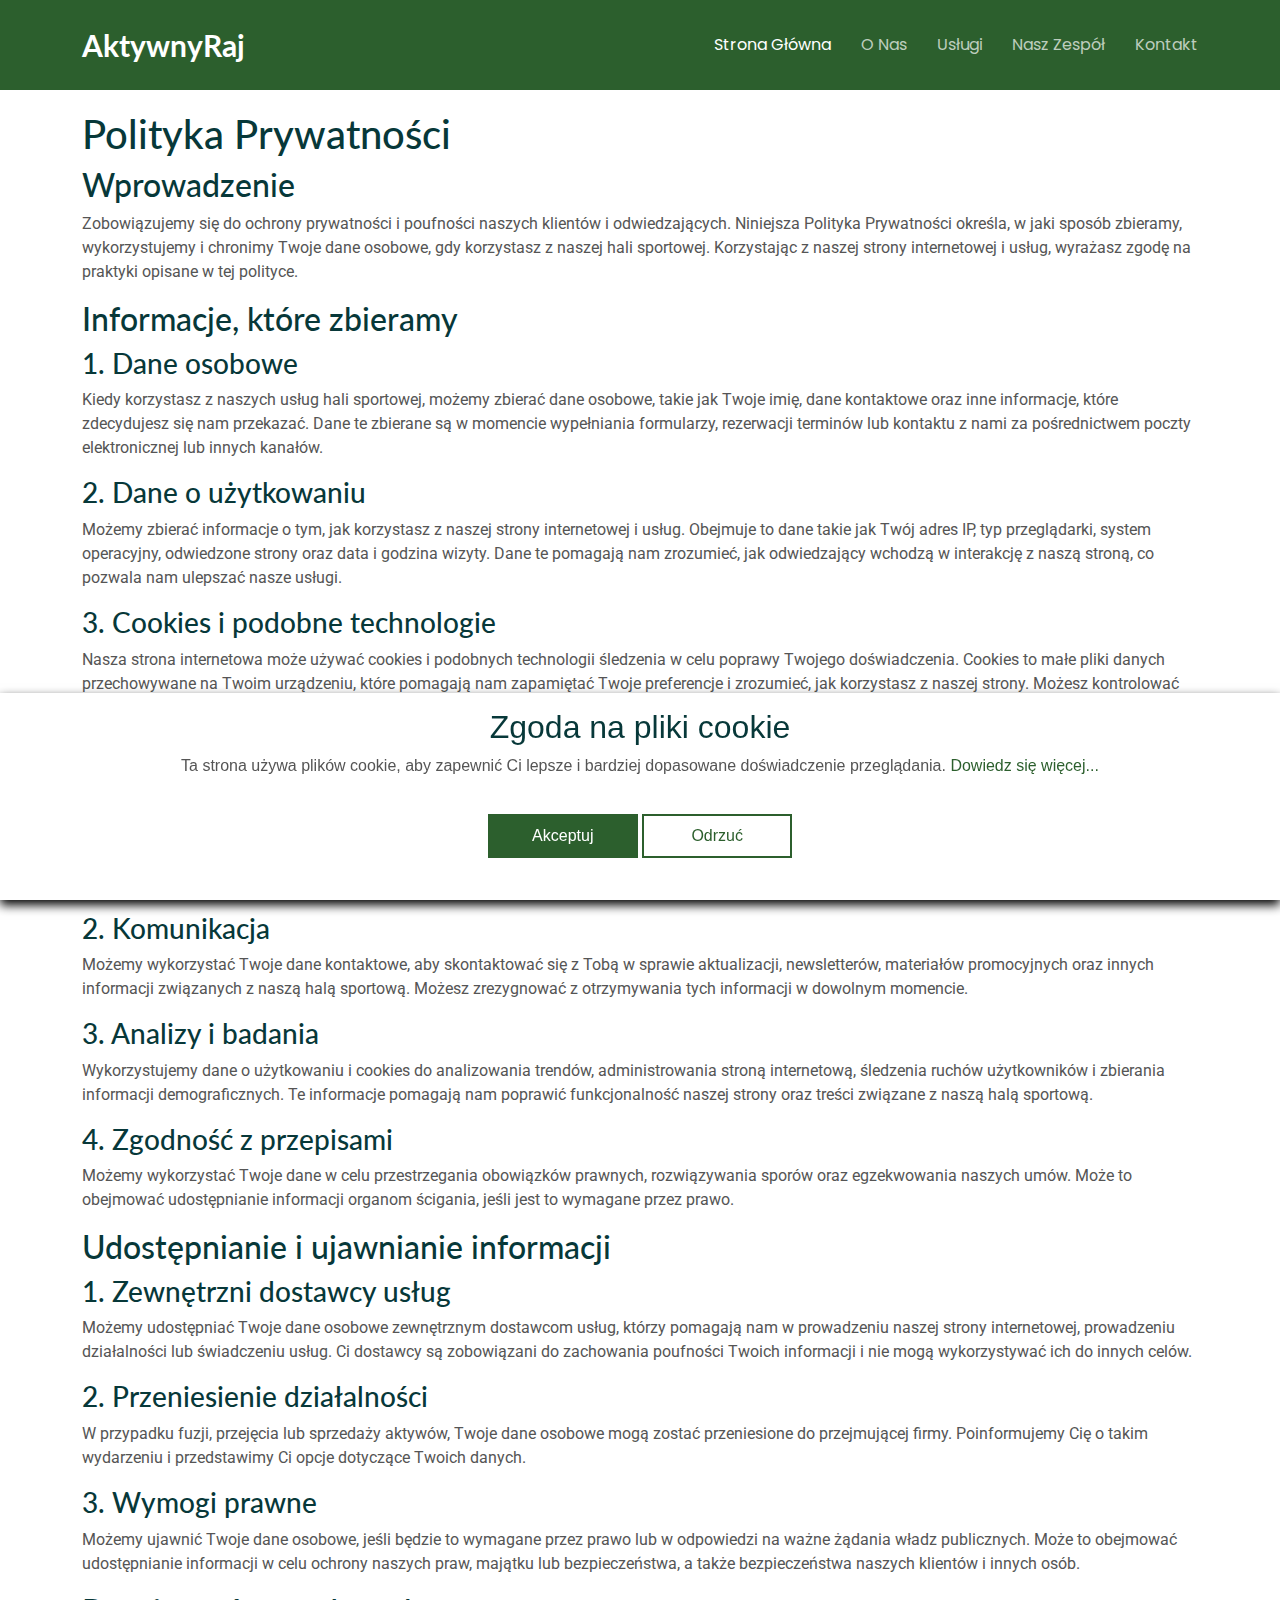
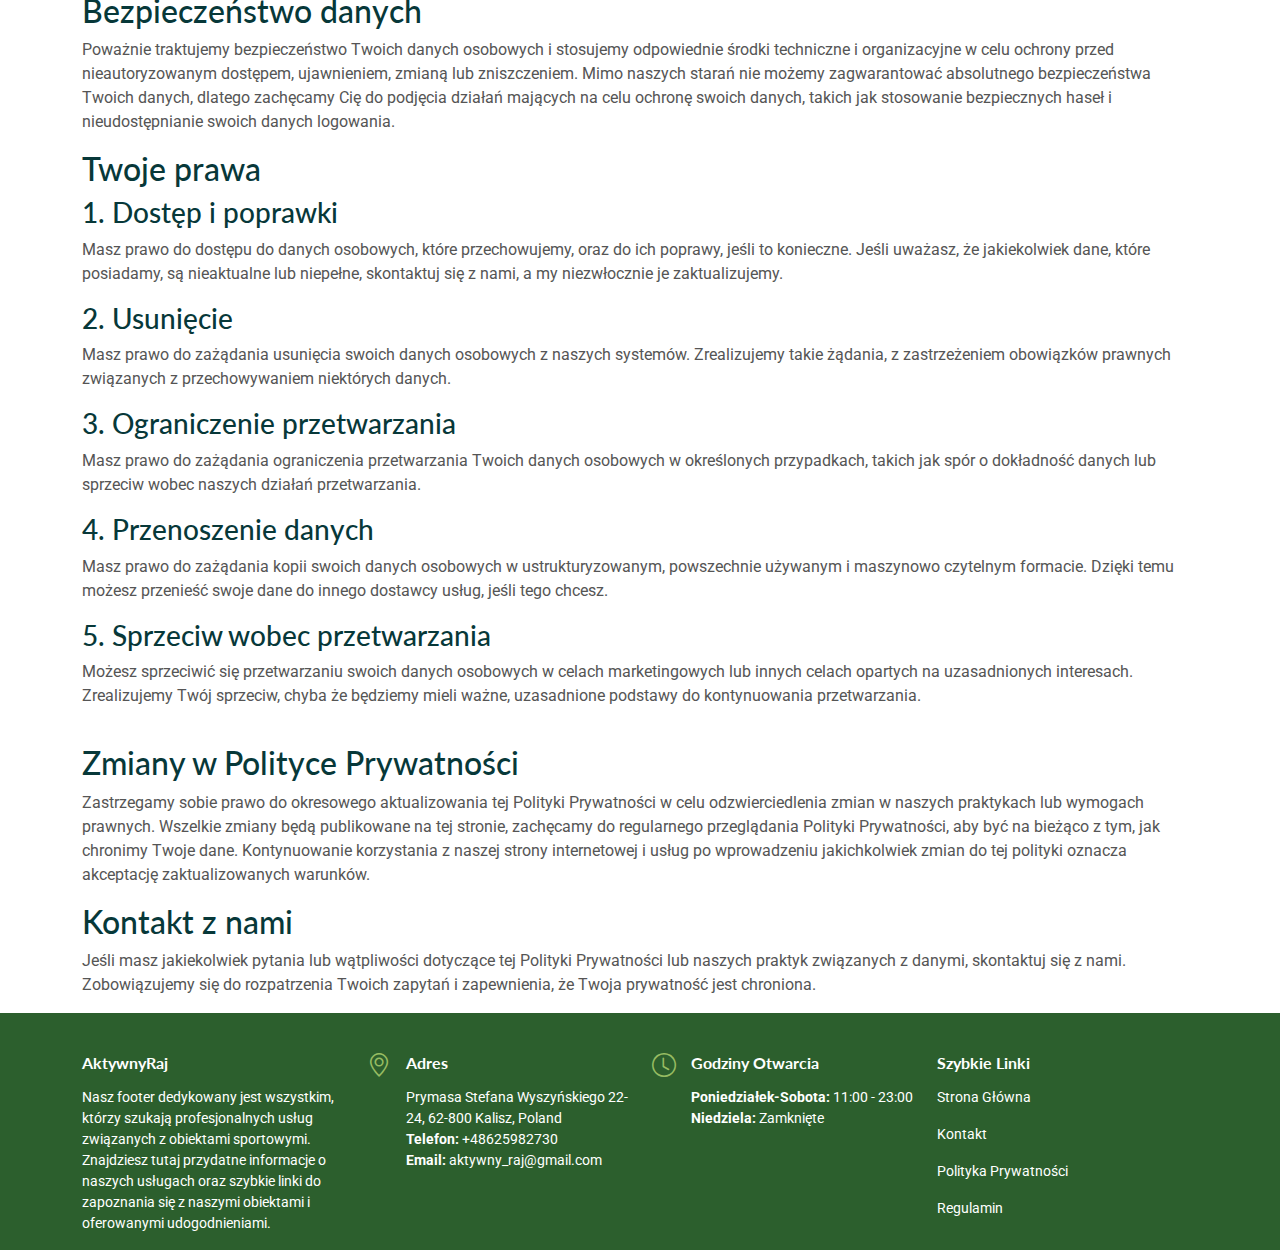
<file: privacy-policy.html>
<!DOCTYPE html>
<html lang="en">
    <head>
        <meta charset="utf-8" />
        <meta content="width=device-width, initial-scale=1.0" name="viewport" />
        <title>AktywnyRaj</title>
        <meta name="description" content="" />
        <meta name="keywords" content="" />

        <!-- Favicons -->
        <link href="assets/img/favicon.png" rel="icon" />
        <link href="assets/img/apple-touch-icon.png" rel="apple-touch-icon" />

        <!-- Fonts -->
        <link href="https://fonts.googleapis.com" rel="preconnect" />
        <link href="https://fonts.gstatic.com" rel="preconnect" crossorigin />
        <link
            href="https://fonts.googleapis.com/css2?family=Roboto:ital,wght@0,100;0,300;0,400;0,500;0,700;0,900;1,100;1,300;1,400;1,500;1,700;1,900&family=Lato:ital,wght@0,100;0,300;0,400;0,700;0,900;1,100;1,300;1,400;1,700;1,900&family=Poppins:ital,wght@0,100;0,200;0,300;0,400;0,500;0,600;0,700;0,800;0,900;1,100;1,200;1,300;1,400;1,500;1,600;1,700;1,800;1,900&display=swap"
            rel="stylesheet"
        />

        <!-- Vendor CSS Files -->
        <link
            href="assets/vendor/bootstrap/css/bootstrap.min.css"
            rel="stylesheet"
        />
        <link
            href="assets/vendor/bootstrap-icons/bootstrap-icons.css"
            rel="stylesheet"
        />
        <link href="assets/vendor/aos/aos.css" rel="stylesheet" />
        <link
            href="assets/vendor/swiper/swiper-bundle.min.css"
            rel="stylesheet"
        />
        <link
            href="assets/vendor/glightbox/css/glightbox.min.css"
            rel="stylesheet"
        />

        <!-- Main CSS File -->
        <link href="assets/css/main.css" rel="stylesheet" />
    </head>

    <body class="index-page">
        <header id="header" class="header d-flex align-items-center sticky-top">
            <div
                class="container-fluid container-xl position-relative d-flex align-items-center justify-content-between"
            >
                <a href="index.html" class="logo d-flex align-items-center">
                    <h1 class="sitename">AktywnyRaj</h1>
                </a>

                <nav id="navmenu" class="navmenu">
                    <ul>
                        <li>
                            <a href="#hero" class="active">Strona Główna</a>
                        </li>
                        <li><a href="#about">O Nas</a></li>
                        <li><a href="#services">Usługi</a></li>
                        <li><a href="#team">Nasz Zespół</a></li>
                        <li><a href="#contact">Kontakt</a></li>
                    </ul>
                    <i class="mobile-nav-toggle d-xl-none bi bi-list"></i>
                </nav>
            </div>
        </header>

        <main>
            <article class="container additional-wrapper">
                <div class="page__content" style="padding: 20px 0px">
                    <h1>Polityka Prywatności</h1>
                    <h2>Wprowadzenie</h2>
                    <p>
                        Zobowiązujemy się do ochrony prywatności i poufności
                        naszych klientów i odwiedzających. Niniejsza Polityka
                        Prywatności określa, w jaki sposób zbieramy,
                        wykorzystujemy i chronimy Twoje dane osobowe, gdy
                        korzystasz z naszej hali sportowej. Korzystając z naszej
                        strony internetowej i usług, wyrażasz zgodę na praktyki
                        opisane w tej polityce.
                    </p>

                    <h2>Informacje, które zbieramy</h2>
                    <h3>1. Dane osobowe</h3>
                    <p>
                        Kiedy korzystasz z naszych usług hali sportowej, możemy
                        zbierać dane osobowe, takie jak Twoje imię, dane
                        kontaktowe oraz inne informacje, które zdecydujesz się
                        nam przekazać. Dane te zbierane są w momencie
                        wypełniania formularzy, rezerwacji terminów lub kontaktu
                        z nami za pośrednictwem poczty elektronicznej lub innych
                        kanałów.
                    </p>

                    <h3>2. Dane o użytkowaniu</h3>
                    <p>
                        Możemy zbierać informacje o tym, jak korzystasz z naszej
                        strony internetowej i usług. Obejmuje to dane takie jak
                        Twój adres IP, typ przeglądarki, system operacyjny,
                        odwiedzone strony oraz data i godzina wizyty. Dane te
                        pomagają nam zrozumieć, jak odwiedzający wchodzą w
                        interakcję z naszą stroną, co pozwala nam ulepszać nasze
                        usługi.
                    </p>

                    <h3>3. Cookies i podobne technologie</h3>
                    <p>
                        Nasza strona internetowa może używać cookies i podobnych
                        technologii śledzenia w celu poprawy Twojego
                        doświadczenia. Cookies to małe pliki danych
                        przechowywane na Twoim urządzeniu, które pomagają nam
                        zapamiętać Twoje preferencje i zrozumieć, jak korzystasz
                        z naszej strony. Możesz kontrolować użycie cookies
                        poprzez ustawienia swojej przeglądarki, ale wyłączenie
                        ich może wpłynąć na możliwość korzystania z niektórych
                        funkcji naszej strony internetowej.
                    </p>

                    <h2>Jak wykorzystujemy Twoje informacje</h2>
                    <h3>1. Świadczenie i ulepszanie usług</h3>
                    <p>
                        Wykorzystujemy Twoje dane osobowe w celu świadczenia i
                        ulepszania naszych usług hali sportowej. Obejmuje to
                        odpowiadanie na zapytania, oferowanie spersonalizowanych
                        porad oraz dostosowywanie naszych usług do Twoich
                        indywidualnych potrzeb.
                    </p>

                    <h3>2. Komunikacja</h3>
                    <p>
                        Możemy wykorzystać Twoje dane kontaktowe, aby
                        skontaktować się z Tobą w sprawie aktualizacji,
                        newsletterów, materiałów promocyjnych oraz innych
                        informacji związanych z naszą halą sportową. Możesz
                        zrezygnować z otrzymywania tych informacji w dowolnym
                        momencie.
                    </p>

                    <h3>3. Analizy i badania</h3>
                    <p>
                        Wykorzystujemy dane o użytkowaniu i cookies do
                        analizowania trendów, administrowania stroną
                        internetową, śledzenia ruchów użytkowników i zbierania
                        informacji demograficznych. Te informacje pomagają nam
                        poprawić funkcjonalność naszej strony oraz treści
                        związane z naszą halą sportową.
                    </p>

                    <h3>4. Zgodność z przepisami</h3>
                    <p>
                        Możemy wykorzystać Twoje dane w celu przestrzegania
                        obowiązków prawnych, rozwiązywania sporów oraz
                        egzekwowania naszych umów. Może to obejmować
                        udostępnianie informacji organom ścigania, jeśli jest to
                        wymagane przez prawo.
                    </p>

                    <h2>Udostępnianie i ujawnianie informacji</h2>
                    <h3>1. Zewnętrzni dostawcy usług</h3>
                    <p>
                        Możemy udostępniać Twoje dane osobowe zewnętrznym
                        dostawcom usług, którzy pomagają nam w prowadzeniu
                        naszej strony internetowej, prowadzeniu działalności lub
                        świadczeniu usług. Ci dostawcy są zobowiązani do
                        zachowania poufności Twoich informacji i nie mogą
                        wykorzystywać ich do innych celów.
                    </p>

                    <h3>2. Przeniesienie działalności</h3>
                    <p>
                        W przypadku fuzji, przejęcia lub sprzedaży aktywów,
                        Twoje dane osobowe mogą zostać przeniesione do
                        przejmującej firmy. Poinformujemy Cię o takim wydarzeniu
                        i przedstawimy Ci opcje dotyczące Twoich danych.
                    </p>

                    <h3>3. Wymogi prawne</h3>
                    <p>
                        Możemy ujawnić Twoje dane osobowe, jeśli będzie to
                        wymagane przez prawo lub w odpowiedzi na ważne żądania
                        władz publicznych. Może to obejmować udostępnianie
                        informacji w celu ochrony naszych praw, majątku lub
                        bezpieczeństwa, a także bezpieczeństwa naszych klientów
                        i innych osób.
                    </p>

                    <h2>Bezpieczeństwo danych</h2>
                    <p>
                        Poważnie traktujemy bezpieczeństwo Twoich danych
                        osobowych i stosujemy odpowiednie środki techniczne i
                        organizacyjne w celu ochrony przed nieautoryzowanym
                        dostępem, ujawnieniem, zmianą lub zniszczeniem. Mimo
                        naszych starań nie możemy zagwarantować absolutnego
                        bezpieczeństwa Twoich danych, dlatego zachęcamy Cię do
                        podjęcia działań mających na celu ochronę swoich danych,
                        takich jak stosowanie bezpiecznych haseł i
                        nieudostępnianie swoich danych logowania.
                    </p>

                    <h2>Twoje prawa</h2>
                    <h3>1. Dostęp i poprawki</h3>
                    <p>
                        Masz prawo do dostępu do danych osobowych, które
                        przechowujemy, oraz do ich poprawy, jeśli to konieczne.
                        Jeśli uważasz, że jakiekolwiek dane, które posiadamy, są
                        nieaktualne lub niepełne, skontaktuj się z nami, a my
                        niezwłocznie je zaktualizujemy.
                    </p>

                    <h3>2. Usunięcie</h3>
                    <p>
                        Masz prawo do zażądania usunięcia swoich danych
                        osobowych z naszych systemów. Zrealizujemy takie
                        żądania, z zastrzeżeniem obowiązków prawnych związanych
                        z przechowywaniem niektórych danych.
                    </p>

                    <h3>3. Ograniczenie przetwarzania</h3>
                    <p>
                        Masz prawo do zażądania ograniczenia przetwarzania
                        Twoich danych osobowych w określonych przypadkach,
                        takich jak spór o dokładność danych lub sprzeciw wobec
                        naszych działań przetwarzania.
                    </p>

                    <h3>4. Przenoszenie danych</h3>
                    <p>
                        Masz prawo do zażądania kopii swoich danych osobowych w
                        ustrukturyzowanym, powszechnie używanym i maszynowo
                        czytelnym formacie. Dzięki temu możesz przenieść swoje
                        dane do innego dostawcy usług, jeśli tego chcesz.
                    </p>

                    <h3>5. Sprzeciw wobec przetwarzania</h3>
                    <p>
                        Możesz sprzeciwić się przetwarzaniu swoich danych
                        osobowych w celach marketingowych lub innych celach
                        opartych na uzasadnionych interesach. Zrealizujemy Twój
                        sprzeciw, chyba że będziemy mieli ważne, uzasadnione
                        podstawy do kontynuowania przetwarzania.
                    </p>
                </div>

                <h2>Zmiany w Polityce Prywatności</h2>
                <p>
                    Zastrzegamy sobie prawo do okresowego aktualizowania tej
                    Polityki Prywatności w celu odzwierciedlenia zmian w naszych
                    praktykach lub wymogach prawnych. Wszelkie zmiany będą
                    publikowane na tej stronie, zachęcamy do regularnego
                    przeglądania Polityki Prywatności, aby być na bieżąco z tym,
                    jak chronimy Twoje dane. Kontynuowanie korzystania z naszej
                    strony internetowej i usług po wprowadzeniu jakichkolwiek
                    zmian do tej polityki oznacza akceptację zaktualizowanych
                    warunków.
                </p>

                <h2>Kontakt z nami</h2>
                <p>
                    Jeśli masz jakiekolwiek pytania lub wątpliwości dotyczące
                    tej Polityki Prywatności lub naszych praktyk związanych z
                    danymi, skontaktuj się z nami. Zobowiązujemy się do
                    rozpatrzenia Twoich zapytań i zapewnienia, że Twoja
                    prywatność jest chroniona.
                </p>
            </article>
        </main>

        <footer id="footer" class="footer dark-background">
            <div class="container">
                <div class="row gy-3">
                    <div class="col-lg-3 col-md-6 d-flex">
                        <div>
                            <h4>AktywnyRaj</h4>
                            <p>
                                Nasz footer dedykowany jest wszystkim, którzy
                                szukają profesjonalnych usług związanych z
                                obiektami sportowymi. Znajdziesz tutaj przydatne
                                informacje o naszych usługach oraz szybkie linki
                                do zapoznania się z naszymi obiektami i
                                oferowanymi udogodnieniami.
                            </p>
                        </div>
                    </div>
                    <div class="col-lg-3 col-md-6 d-flex">
                        <i class="bi bi-geo-alt icon"></i>
                        <div class="address">
                            <h4>Adres</h4>
                            <p>
                                Prymasa Stefana Wyszyńskiego 22-24, 62-800
                                Kalisz, Poland
                            </p>
                            <p>
                                <strong>Telefon:</strong>
                                <span>+48625982730</span><br />
                                <strong>Email:</strong>
                                <span>aktywny_raj@gmail.com</span><br />
                            </p>
                        </div>
                    </div>
                    <div class="col-lg-3 col-md-6 d-flex">
                        <i class="bi bi-clock icon"></i>
                        <div>
                            <h4>Godziny Otwarcia</h4>
                            <p>
                                <strong>Poniedziałek-Sobota:</strong>
                                <span>11:00 - 23:00</span><br />
                                <strong>Niedziela:</strong>
                                <span>Zamknięte</span>
                            </p>
                        </div>
                    </div>
                    <div class="col-lg-3 col-md-6">
                        <h4>Szybkie Linki</h4>
                        <div>
                            <p>
                                <a style="color: #fff" href="index.html"
                                    >Strona Główna</a
                                >
                            </p>
                            <p>
                                <a style="color: #fff" href="index.html#contact"
                                    >Kontakt</a
                                >
                            </p>
                            <p>
                                <a
                                    style="color: #fff"
                                    href="privacy-policy.html"
                                    >Polityka Prywatności</a
                                >
                            </p>
                            <p>
                                <a style="color: #fff" href="terms-of-use.html"
                                    >Regulamin</a
                                >
                            </p>
                        </div>
                    </div>
                </div>
            </div>
        </footer>

        <!-- Scroll Top -->
        <a
            href="#"
            id="scroll-top"
            class="scroll-top d-flex align-items-center justify-content-center"
            ><i class="bi bi-arrow-up-short"></i
        ></a>

        <!-- Preloader -->
        <div id="preloader"></div>

        <!-- Cookie banner -->
        <div class="cookie-wrapper show">
            <div>
                <i class="bx bx-cookie"></i>
                <h2 style="text-align: center">Zgoda na pliki cookie</h2>
            </div>

            <div class="data">
                <p>
                    Ta strona używa plików cookie, aby zapewnić Ci lepsze i
                    bardziej dopasowane doświadczenie przeglądania.
                    <a href="#">Dowiedz się więcej...</a>
                </p>
            </div>

            <div class="buttons">
                <button class="cookie-button" id="acceptBtn">Akceptuj</button>
                <button class="cookie-button" id="declineBtn">Odrzuć</button>
            </div>
        </div>
        <!-- End Cookie banner -->
        <!-- Vendor JS Files -->
        <script src="assets/vendor/bootstrap/js/bootstrap.bundle.min.js"></script>
        <script src="assets/vendor/php-email-form/validate.js"></script>
        <script src="assets/vendor/aos/aos.js"></script>
        <script src="assets/vendor/swiper/swiper-bundle.min.js"></script>
        <script src="assets/vendor/glightbox/js/glightbox.min.js"></script>
        <script src="assets/vendor/imagesloaded/imagesloaded.pkgd.min.js"></script>
        <script src="assets/vendor/isotope-layout/isotope.pkgd.min.js"></script>

        <!-- Main JS File -->
        <script src="assets/js/main.js"></script>
        <script src="assets/js/cookiebanner.js"></script>
    </body>
</html>
</file>
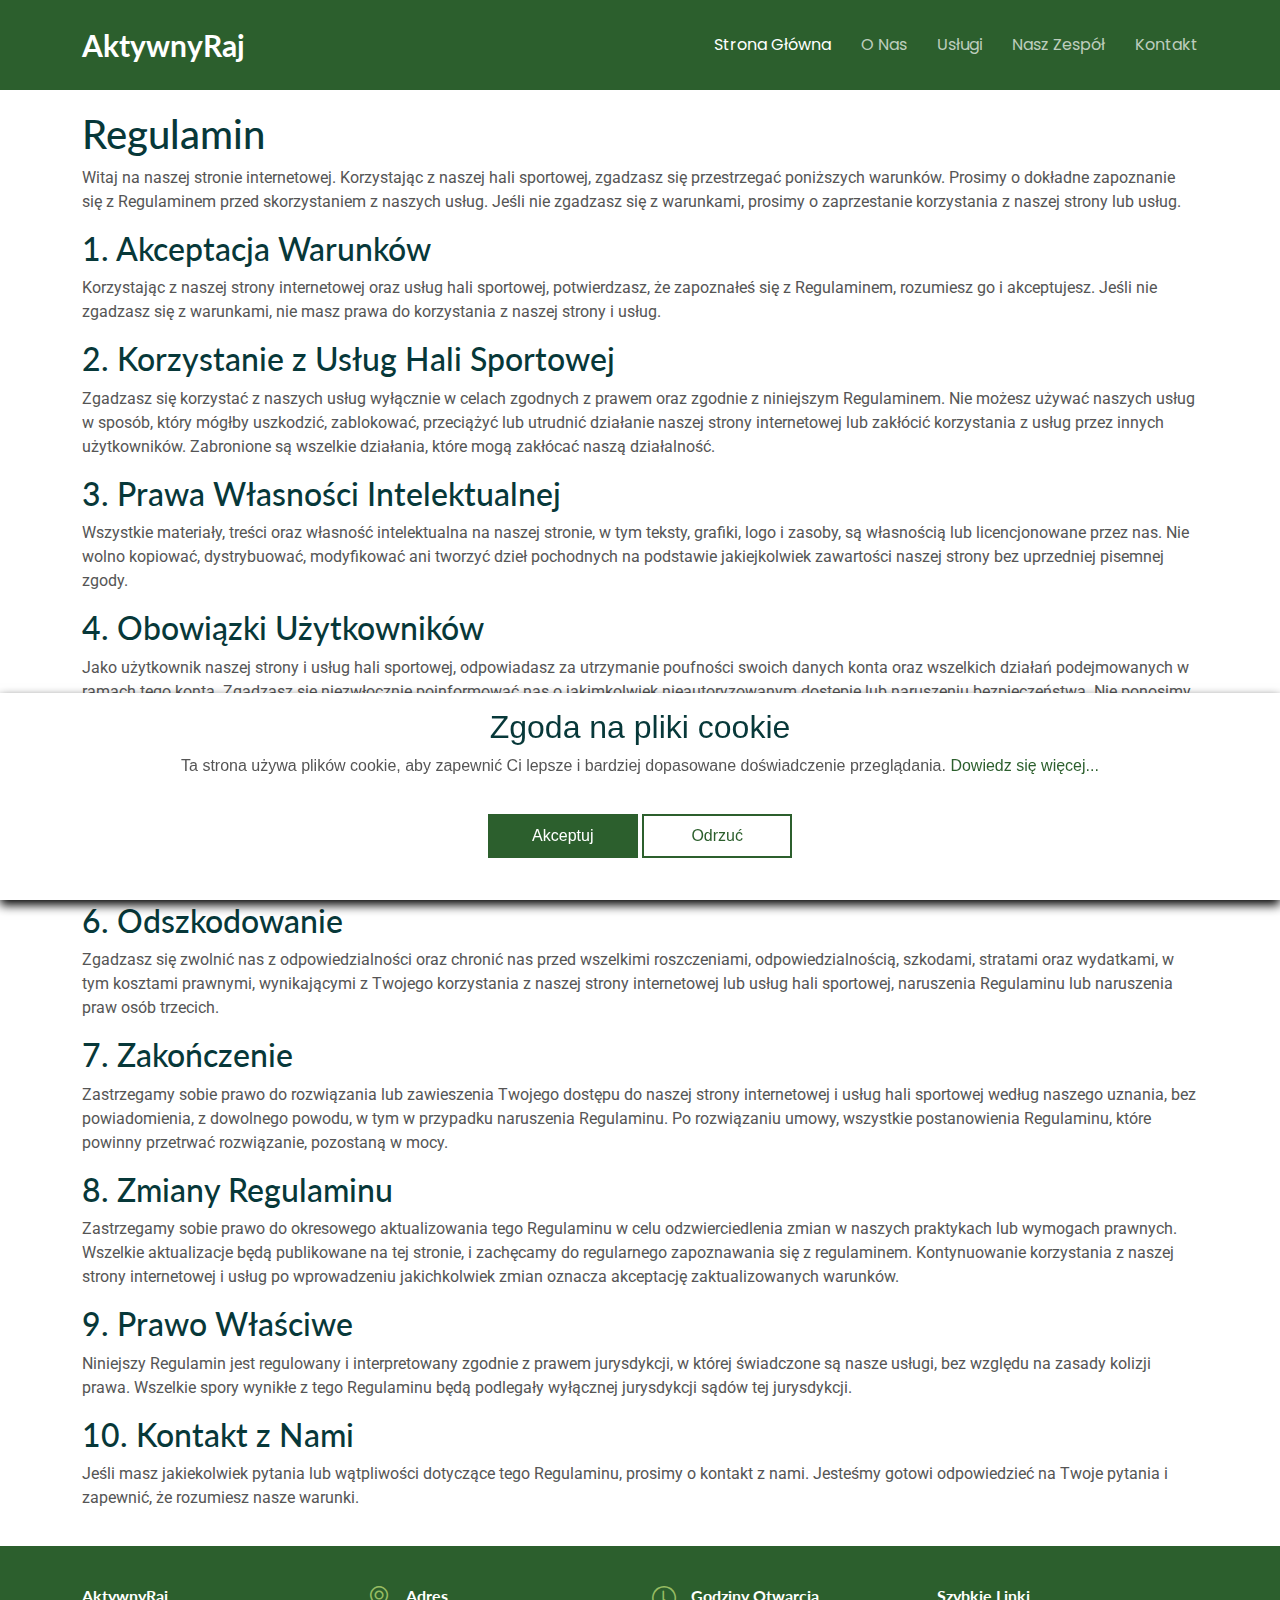
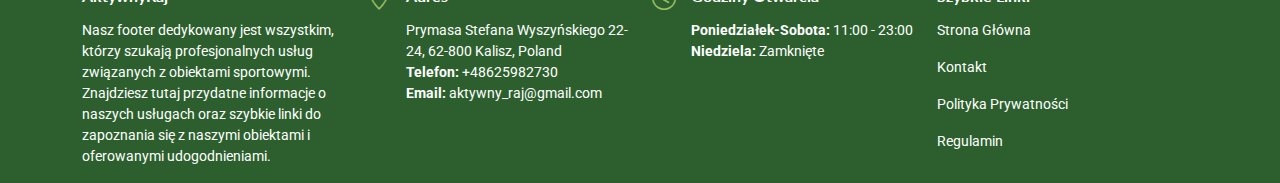
<file: terms-of-use.html>
<!DOCTYPE html>
<html lang="en">
    <head>
        <meta charset="utf-8" />
        <meta content="width=device-width, initial-scale=1.0" name="viewport" />
        <title>AktywnyRaj</title>
        <meta name="description" content="" />
        <meta name="keywords" content="" />

        <!-- Favicons -->
        <link href="assets/img/favicon.png" rel="icon" />
        <link href="assets/img/apple-touch-icon.png" rel="apple-touch-icon" />

        <!-- Fonts -->
        <link href="https://fonts.googleapis.com" rel="preconnect" />
        <link href="https://fonts.gstatic.com" rel="preconnect" crossorigin />
        <link
            href="https://fonts.googleapis.com/css2?family=Roboto:ital,wght@0,100;0,300;0,400;0,500;0,700;0,900;1,100;1,300;1,400;1,500;1,700;1,900&family=Lato:ital,wght@0,100;0,300;0,400;0,700;0,900;1,100;1,300;1,400;1,700;1,900&family=Poppins:ital,wght@0,100;0,200;0,300;0,400;0,500;0,600;0,700;0,800;0,900;1,100;1,200;1,300;1,400;1,500;1,600;1,700;1,800;1,900&display=swap"
            rel="stylesheet"
        />

        <!-- Vendor CSS Files -->
        <link
            href="assets/vendor/bootstrap/css/bootstrap.min.css"
            rel="stylesheet"
        />
        <link
            href="assets/vendor/bootstrap-icons/bootstrap-icons.css"
            rel="stylesheet"
        />
        <link href="assets/vendor/aos/aos.css" rel="stylesheet" />
        <link
            href="assets/vendor/swiper/swiper-bundle.min.css"
            rel="stylesheet"
        />
        <link
            href="assets/vendor/glightbox/css/glightbox.min.css"
            rel="stylesheet"
        />

        <!-- Main CSS File -->
        <link href="assets/css/main.css" rel="stylesheet" />
    </head>

    <body class="index-page">
        <header id="header" class="header d-flex align-items-center sticky-top">
            <div
                class="container-fluid container-xl position-relative d-flex align-items-center justify-content-between"
            >
                <a href="index.html" class="logo d-flex align-items-center">
                    <h1 class="sitename">AktywnyRaj</h1>
                </a>

                <nav id="navmenu" class="navmenu">
                    <ul>
                        <li>
                            <a href="#hero" class="active">Strona Główna</a>
                        </li>
                        <li><a href="#about">O Nas</a></li>
                        <li><a href="#services">Usługi</a></li>
                        <li><a href="#team">Nasz Zespół</a></li>
                        <li><a href="#contact">Kontakt</a></li>
                    </ul>
                    <i class="mobile-nav-toggle d-xl-none bi bi-list"></i>
                </nav>
            </div>
        </header>

        <main>
            <article class="container additional-wrapper">
                <div class="page__content" style="padding: 20px 0px">
                    <h1>Regulamin</h1>
                    <p>
                        Witaj na naszej stronie internetowej. Korzystając z
                        naszej hali sportowej, zgadzasz się przestrzegać
                        poniższych warunków. Prosimy o dokładne zapoznanie się z
                        Regulaminem przed skorzystaniem z naszych usług. Jeśli
                        nie zgadzasz się z warunkami, prosimy o zaprzestanie
                        korzystania z naszej strony lub usług.
                    </p>

                    <h2>1. Akceptacja Warunków</h2>
                    <p>
                        Korzystając z naszej strony internetowej oraz usług hali
                        sportowej, potwierdzasz, że zapoznałeś się z
                        Regulaminem, rozumiesz go i akceptujesz. Jeśli nie
                        zgadzasz się z warunkami, nie masz prawa do korzystania
                        z naszej strony i usług.
                    </p>

                    <h2>2. Korzystanie z Usług Hali Sportowej</h2>
                    <p>
                        Zgadzasz się korzystać z naszych usług wyłącznie w
                        celach zgodnych z prawem oraz zgodnie z niniejszym
                        Regulaminem. Nie możesz używać naszych usług w sposób,
                        który mógłby uszkodzić, zablokować, przeciążyć lub
                        utrudnić działanie naszej strony internetowej lub
                        zakłócić korzystania z usług przez innych użytkowników.
                        Zabronione są wszelkie działania, które mogą zakłócać
                        naszą działalność.
                    </p>

                    <h2>3. Prawa Własności Intelektualnej</h2>
                    <p>
                        Wszystkie materiały, treści oraz własność intelektualna
                        na naszej stronie, w tym teksty, grafiki, logo i zasoby,
                        są własnością lub licencjonowane przez nas. Nie wolno
                        kopiować, dystrybuować, modyfikować ani tworzyć dzieł
                        pochodnych na podstawie jakiejkolwiek zawartości naszej
                        strony bez uprzedniej pisemnej zgody.
                    </p>

                    <h2>4. Obowiązki Użytkowników</h2>
                    <p>
                        Jako użytkownik naszej strony i usług hali sportowej,
                        odpowiadasz za utrzymanie poufności swoich danych konta
                        oraz wszelkich działań podejmowanych w ramach tego
                        konta. Zgadzasz się niezwłocznie poinformować nas o
                        jakimkolwiek nieautoryzowanym dostępie lub naruszeniu
                        bezpieczeństwa. Nie ponosimy odpowiedzialności za
                        jakiekolwiek straty lub szkody wynikłe z braku ochrony
                        Twoich danych.
                    </p>

                    <h2>
                        5. Zastrzeżenie Odpowiedzialności i Ograniczenie
                        Odpowiedzialności
                    </h2>
                    <p>
                        Nasza strona i usługi hali sportowej są świadczone na
                        zasadzie "tak jak jest" i "dostępne". Nie udzielamy
                        żadnych gwarancji ani zapewnień dotyczących dostępności
                        lub niezawodności naszej strony, ani dokładności
                        jakichkolwiek treści. W pełnym zakresie dozwolonym przez
                        prawo, zastrzegamy sobie brak jakichkolwiek gwarancji,
                        wyraźnych lub dorozumianych, oraz nie ponosimy
                        odpowiedzialności za jakiekolwiek szkody wynikłe z
                        korzystania z naszej strony internetowej lub usług.
                    </p>

                    <h2>6. Odszkodowanie</h2>
                    <p>
                        Zgadzasz się zwolnić nas z odpowiedzialności oraz
                        chronić nas przed wszelkimi roszczeniami,
                        odpowiedzialnością, szkodami, stratami oraz wydatkami, w
                        tym kosztami prawnymi, wynikającymi z Twojego
                        korzystania z naszej strony internetowej lub usług hali
                        sportowej, naruszenia Regulaminu lub naruszenia praw
                        osób trzecich.
                    </p>

                    <h2>7. Zakończenie</h2>
                    <p>
                        Zastrzegamy sobie prawo do rozwiązania lub zawieszenia
                        Twojego dostępu do naszej strony internetowej i usług
                        hali sportowej według naszego uznania, bez
                        powiadomienia, z dowolnego powodu, w tym w przypadku
                        naruszenia Regulaminu. Po rozwiązaniu umowy, wszystkie
                        postanowienia Regulaminu, które powinny przetrwać
                        rozwiązanie, pozostaną w mocy.
                    </p>

                    <h2>8. Zmiany Regulaminu</h2>
                    <p>
                        Zastrzegamy sobie prawo do okresowego aktualizowania
                        tego Regulaminu w celu odzwierciedlenia zmian w naszych
                        praktykach lub wymogach prawnych. Wszelkie aktualizacje
                        będą publikowane na tej stronie, i zachęcamy do
                        regularnego zapoznawania się z regulaminem.
                        Kontynuowanie korzystania z naszej strony internetowej i
                        usług po wprowadzeniu jakichkolwiek zmian oznacza
                        akceptację zaktualizowanych warunków.
                    </p>

                    <h2>9. Prawo Właściwe</h2>
                    <p>
                        Niniejszy Regulamin jest regulowany i interpretowany
                        zgodnie z prawem jurysdykcji, w której świadczone są
                        nasze usługi, bez względu na zasady kolizji prawa.
                        Wszelkie spory wynikłe z tego Regulaminu będą podlegały
                        wyłącznej jurysdykcji sądów tej jurysdykcji.
                    </p>

                    <h2>10. Kontakt z Nami</h2>
                    <p>
                        Jeśli masz jakiekolwiek pytania lub wątpliwości
                        dotyczące tego Regulaminu, prosimy o kontakt z nami.
                        Jesteśmy gotowi odpowiedzieć na Twoje pytania i
                        zapewnić, że rozumiesz nasze warunki.
                    </p>
                </div>
            </article>
        </main>

        <footer id="footer" class="footer dark-background">
            <div class="container">
                <div class="row gy-3">
                    <div class="col-lg-3 col-md-6 d-flex">
                        <div>
                            <h4>AktywnyRaj</h4>
                            <p>
                                Nasz footer dedykowany jest wszystkim, którzy
                                szukają profesjonalnych usług związanych z
                                obiektami sportowymi. Znajdziesz tutaj przydatne
                                informacje o naszych usługach oraz szybkie linki
                                do zapoznania się z naszymi obiektami i
                                oferowanymi udogodnieniami.
                            </p>
                        </div>
                    </div>
                    <div class="col-lg-3 col-md-6 d-flex">
                        <i class="bi bi-geo-alt icon"></i>
                        <div class="address">
                            <h4>Adres</h4>
                            <p>
                                Prymasa Stefana Wyszyńskiego 22-24, 62-800
                                Kalisz, Poland
                            </p>
                            <p>
                                <strong>Telefon:</strong>
                                <span>+48625982730</span><br />
                                <strong>Email:</strong>
                                <span>aktywny_raj@gmail.com</span><br />
                            </p>
                        </div>
                    </div>
                    <div class="col-lg-3 col-md-6 d-flex">
                        <i class="bi bi-clock icon"></i>
                        <div>
                            <h4>Godziny Otwarcia</h4>
                            <p>
                                <strong>Poniedziałek-Sobota:</strong>
                                <span>11:00 - 23:00</span><br />
                                <strong>Niedziela:</strong>
                                <span>Zamknięte</span>
                            </p>
                        </div>
                    </div>
                    <div class="col-lg-3 col-md-6">
                        <h4>Szybkie Linki</h4>
                        <div>
                            <p>
                                <a style="color: #fff" href="index.html"
                                    >Strona Główna</a
                                >
                            </p>
                            <p>
                                <a style="color: #fff" href="index.html#contact"
                                    >Kontakt</a
                                >
                            </p>
                            <p>
                                <a
                                    style="color: #fff"
                                    href="privacy-policy.html"
                                    >Polityka Prywatności</a
                                >
                            </p>
                            <p>
                                <a style="color: #fff" href="terms-of-use.html"
                                    >Regulamin</a
                                >
                            </p>
                        </div>
                    </div>
                </div>
            </div>
        </footer>

        <!-- Scroll Top -->
        <a
            href="#"
            id="scroll-top"
            class="scroll-top d-flex align-items-center justify-content-center"
            ><i class="bi bi-arrow-up-short"></i
        ></a>

        <!-- Preloader -->
        <div id="preloader"></div>

        <!-- Cookie banner -->
        <div class="cookie-wrapper show">
            <div>
                <i class="bx bx-cookie"></i>
                <h2 style="text-align: center">Zgoda na pliki cookie</h2>
            </div>

            <div class="data">
                <p>
                    Ta strona używa plików cookie, aby zapewnić Ci lepsze i
                    bardziej dopasowane doświadczenie przeglądania.
                    <a href="#">Dowiedz się więcej...</a>
                </p>
            </div>

            <div class="buttons">
                <button class="cookie-button" id="acceptBtn">Akceptuj</button>
                <button class="cookie-button" id="declineBtn">Odrzuć</button>
            </div>
        </div>
        <!-- End Cookie banner -->

        <!-- Vendor JS Files -->
        <script src="assets/vendor/bootstrap/js/bootstrap.bundle.min.js"></script>
        <script src="assets/vendor/php-email-form/validate.js"></script>
        <script src="assets/vendor/aos/aos.js"></script>
        <script src="assets/vendor/swiper/swiper-bundle.min.js"></script>
        <script src="assets/vendor/glightbox/js/glightbox.min.js"></script>
        <script src="assets/vendor/imagesloaded/imagesloaded.pkgd.min.js"></script>
        <script src="assets/vendor/isotope-layout/isotope.pkgd.min.js"></script>

        <!-- Main JS File -->
        <script src="assets/js/main.js"></script>
        <script src="assets/js/cookiebanner.js"></script>
    </body>
</html>
</file>
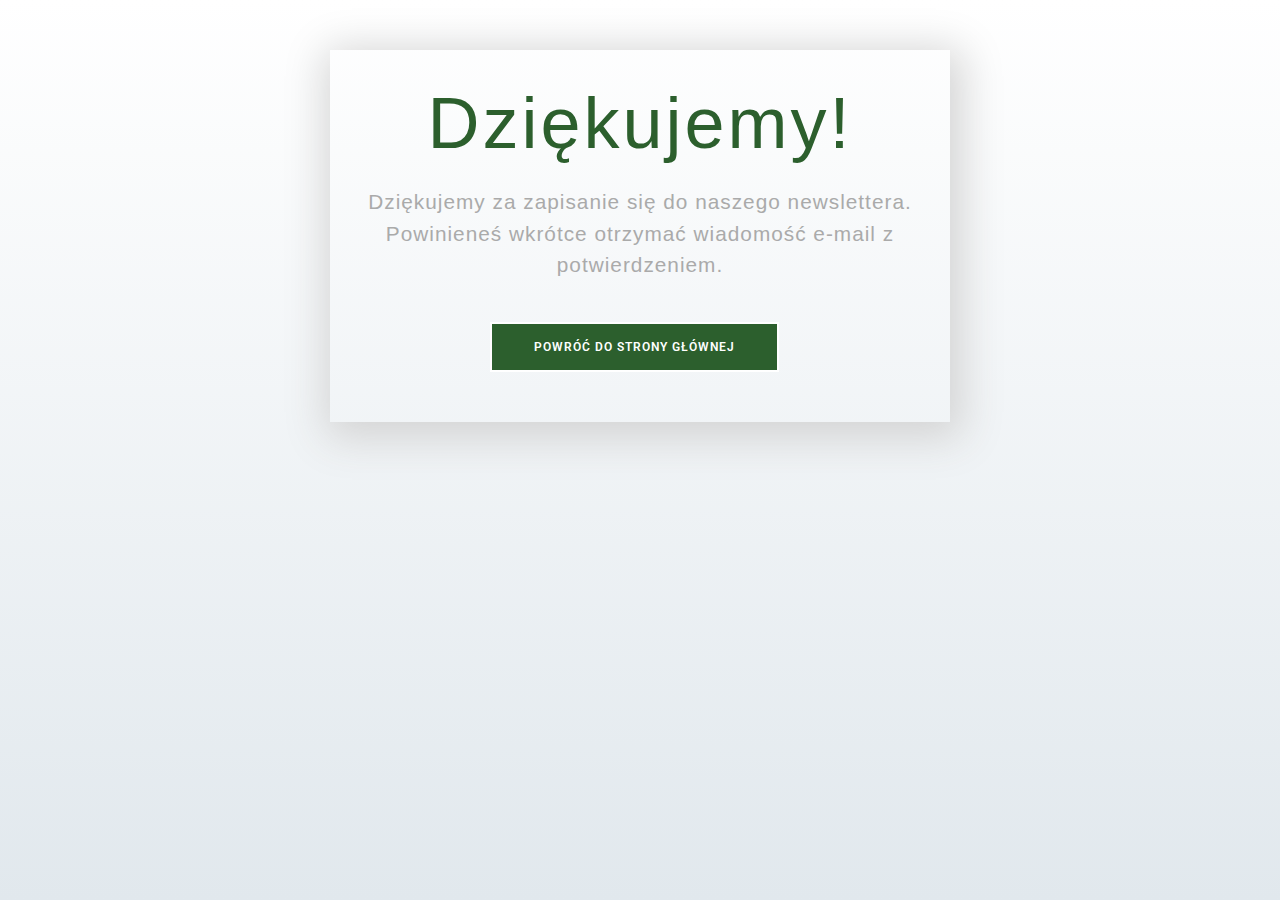
<file: thanks.html>
<!DOCTYPE html>
<html lang="en">
    <head>
        <meta charset="utf-8" />
        <meta content="width=device-width, initial-scale=1.0" name="viewport" />
        <title>AktywnyRaj</title>
        <meta name="description" content="" />
        <meta name="keywords" content="" />

        <!-- Favicons -->
        <link href="assets/img/favicon.png" rel="icon" />
        <link href="assets/img/apple-touch-icon.png" rel="apple-touch-icon" />

        <!-- Fonts -->
        <link href="https://fonts.googleapis.com" rel="preconnect" />
        <link href="https://fonts.gstatic.com" rel="preconnect" crossorigin />
        <link
            href="https://fonts.googleapis.com/css2?family=Roboto:ital,wght@0,100;0,300;0,400;0,500;0,700;0,900;1,100;1,300;1,400;1,500;1,700;1,900&family=Lato:ital,wght@0,100;0,300;0,400;0,700;0,900;1,100;1,300;1,400;1,700;1,900&family=Poppins:ital,wght@0,100;0,200;0,300;0,400;0,500;0,600;0,700;0,800;0,900;1,100;1,200;1,300;1,400;1,500;1,600;1,700;1,800;1,900&display=swap"
            rel="stylesheet"
        />

        <!-- Vendor CSS Files -->
        <link
            href="assets/vendor/bootstrap/css/bootstrap.min.css"
            rel="stylesheet"
        />
        <link
            href="assets/vendor/bootstrap-icons/bootstrap-icons.css"
            rel="stylesheet"
        />
        <link href="assets/vendor/aos/aos.css" rel="stylesheet" />
        <link
            href="assets/vendor/swiper/swiper-bundle.min.css"
            rel="stylesheet"
        />
        <link
            href="assets/vendor/glightbox/css/glightbox.min.css"
            rel="stylesheet"
        />

        <!-- Main CSS File -->
        <link href="assets/css/main.css" rel="stylesheet" />
        <link href="assets/css/thanks.css" rel="stylesheet" />
    </head>
    <body>
        <div class="content">
            <div class="wrapper-1">
                <div class="wrapper-2">
                    <h1>Dziękujemy!</h1>
                    <p>Dziękujemy za zapisanie się do naszego newslettera.</p>
                    <p>
                        Powinieneś wkrótce otrzymać wiadomość e-mail z
                        potwierdzeniem.
                    </p>
                    <a href="index.html">
                        <button class="go-home">
                            Powróć do strony głównej
                        </button>
                    </a>
                </div>
            </div>
        </div>
    </body>
</html>
</file>
<file: assets/css/main.css>
/* Fonts */
:root {
    --default-font: 'Roboto', system-ui, -apple-system, 'Segoe UI', Roboto,
        'Helvetica Neue', Arial, 'Noto Sans', 'Liberation Sans', sans-serif,
        'Apple Color Emoji', 'Segoe UI Emoji', 'Segoe UI Symbol',
        'Noto Color Emoji';
    --heading-font: 'Lato', sans-serif;
    --nav-font: 'Poppins', sans-serif;
}

/* Global Colors - The following color variables are used throughout the website. Updating them here will change the color scheme of the entire website */
:root {
    --background-color: #ffffff; /* Background color for the entire website, including individual sections */
    --default-color: #555555; /* Default color used for the majority of the text content across the entire website */
    --heading-color: #073839; /* Color for headings, subheadings and title throughout the website */
    --accent-color: #97bc62ff; /* Accent color that represents your brand on the website. It's used for buttons, links, and other elements that need to stand out */
    --surface-color: #ffffff; /* The surface color is used as a background of boxed elements within sections, such as cards, icon boxes, or other elements that require a visual separation from the global background. */
    --contrast-color: #ffffff; /* Contrast color for text, ensuring readability against backgrounds of accent, heading, or default colors. */
}

/* Nav Menu Colors - The following color variables are used specifically for the navigation menu. They are separate from the global colors to allow for more customization options */
:root {
    --nav-color: rgba(
        255,
        255,
        255,
        0.7
    ); /* The default color of the main navmenu links */
    --nav-hover-color: #ffffff; /* Applied to main navmenu links when they are hovered over or active */
    --nav-mobile-background-color: #ffffff; /* Used as the background color for mobile navigation menu */
    --nav-dropdown-background-color: #ffffff; /* Used as the background color for dropdown items that appear when hovering over primary navigation items */
    --nav-dropdown-color: #555555; /* Used for navigation links of the dropdown items in the navigation menu. */
    --nav-dropdown-hover-color: #97bc62ff; /* Similar to --nav-hover-color, this color is applied to dropdown navigation links when they are hovered over. */
}

/* Color Presets - These classes override global colors when applied to any section or element, providing reuse of the sam color scheme. */

.light-background {
    --background-color: #f2f9f8;
    --surface-color: #ffffff;
}

.dark-background {
    --background-color: #2c5f2d;
    --default-color: #ffffff;
    --heading-color: #ffffff;
    --surface-color: #44cbbb;
    --contrast-color: #ffffff;
}

/* Smooth scroll */
:root {
    scroll-behavior: smooth;
}

/*--------------------------------------------------------------
# General Styling & Shared Classes
--------------------------------------------------------------*/
body {
    color: var(--default-color);
    background-color: var(--background-color);
    font-family: var(--default-font);
}

a {
    color: var(--accent-color);
    text-decoration: none;
    transition: 0.3s;
}

a:hover {
    color: color-mix(in srgb, var(--accent-color), transparent 25%);
    text-decoration: none;
}

h1,
h2,
h3,
h4,
h5,
h6 {
    color: var(--heading-color);
    font-family: var(--heading-font);
}

/* PHP Email Form Messages
------------------------------*/
.php-email-form .error-message {
    display: none;
    background: #df1529;
    color: #ffffff;
    text-align: left;
    padding: 15px;
    margin-bottom: 24px;
    font-weight: 600;
}

.php-email-form .sent-message {
    display: none;
    color: #ffffff;
    background: #059652;
    text-align: center;
    padding: 15px;
    margin-bottom: 24px;
    font-weight: 600;
}

.php-email-form .loading {
    display: none;
    background: var(--surface-color);
    text-align: center;
    padding: 15px;
    margin-bottom: 24px;
}

.php-email-form .loading:before {
    content: '';
    display: inline-block;
    border-radius: 50%;
    width: 24px;
    height: 24px;
    margin: 0 10px -6px 0;
    border: 3px solid var(--accent-color);
    border-top-color: var(--surface-color);
    animation: php-email-form-loading 1s linear infinite;
}

@keyframes php-email-form-loading {
    0% {
        transform: rotate(0deg);
    }

    100% {
        transform: rotate(360deg);
    }
}

/*--------------------------------------------------------------
# Global Header
--------------------------------------------------------------*/
.header {
    --background-color: #2c5f2d;
    --default-color: #ffffff;
    --heading-color: #ffffff;
    color: var(--default-color);
    background-color: var(--background-color);
    padding: 15px 0;
    transition: all 0.5s;
    z-index: 997;
}

.header .logo {
    line-height: 1;
}

.header .logo img {
    max-height: 32px;
    margin-right: 8px;
}

.header .logo h1 {
    font-size: 30px;
    margin: 0;
    font-weight: 700;
    color: var(--heading-color);
}

.scrolled .header {
    box-shadow: 0px 0 18px rgba(0, 0, 0, 0.1);
}

/*--------------------------------------------------------------
# Navigation Menu
--------------------------------------------------------------*/
/* Navmenu - Desktop */
@media (min-width: 1200px) {
    .navmenu {
        padding: 0;
    }

    .navmenu ul {
        margin: 0;
        padding: 0;
        display: flex;
        list-style: none;
        align-items: center;
    }

    .navmenu li {
        position: relative;
    }

    .navmenu a,
    .navmenu a:focus {
        color: var(--nav-color);
        padding: 18px 15px;
        font-size: 16px;
        font-family: var(--nav-font);
        font-weight: 400;
        display: flex;
        align-items: center;
        justify-content: space-between;
        white-space: nowrap;
        transition: 0.3s;
    }

    .navmenu a i,
    .navmenu a:focus i {
        font-size: 12px;
        line-height: 0;
        margin-left: 5px;
        transition: 0.3s;
    }

    .navmenu li:last-child a {
        padding-right: 0;
    }

    .navmenu li:hover > a,
    .navmenu .active,
    .navmenu .active:focus {
        color: var(--nav-hover-color);
    }

    .navmenu .dropdown ul {
        margin: 0;
        padding: 10px 0;
        background: var(--nav-dropdown-background-color);
        display: block;
        position: absolute;
        visibility: hidden;
        left: 14px;
        top: 130%;
        opacity: 0;
        transition: 0.3s;
        border-radius: 4px;
        z-index: 99;
        box-shadow: 0px 0px 30px rgba(0, 0, 0, 0.1);
    }

    .navmenu .dropdown ul li {
        min-width: 200px;
    }

    .navmenu .dropdown ul a {
        padding: 10px 20px;
        font-size: 15px;
        text-transform: none;
        color: var(--nav-dropdown-color);
    }

    .navmenu .dropdown ul a i {
        font-size: 12px;
    }

    .navmenu .dropdown ul a:hover,
    .navmenu .dropdown ul .active:hover,
    .navmenu .dropdown ul li:hover > a {
        color: var(--nav-dropdown-hover-color);
    }

    .navmenu .dropdown:hover > ul {
        opacity: 1;
        top: 100%;
        visibility: visible;
    }

    .navmenu .dropdown .dropdown ul {
        top: 0;
        left: -90%;
        visibility: hidden;
    }

    .navmenu .dropdown .dropdown:hover > ul {
        opacity: 1;
        top: 0;
        left: -100%;
        visibility: visible;
    }
}

/* Navmenu - Mobile */
@media (max-width: 1199px) {
    .mobile-nav-toggle {
        color: var(--nav-color);
        font-size: 28px;
        line-height: 0;
        margin-right: 10px;
        cursor: pointer;
        transition: color 0.3s;
    }

    .navmenu {
        padding: 0;
        z-index: 9997;
    }

    .navmenu ul {
        display: none;
        list-style: none;
        position: absolute;
        inset: 60px 20px 20px 20px;
        padding: 10px 0;
        margin: 0;
        border-radius: 6px;
        background-color: var(--nav-mobile-background-color);
        overflow-y: auto;
        transition: 0.3s;
        z-index: 9998;
        box-shadow: 0px 0px 30px rgba(0, 0, 0, 0.1);
    }

    .navmenu a,
    .navmenu a:focus {
        color: var(--nav-dropdown-color);
        padding: 10px 20px;
        font-family: var(--nav-font);
        font-size: 17px;
        font-weight: 500;
        display: flex;
        align-items: center;
        justify-content: space-between;
        white-space: nowrap;
        transition: 0.3s;
    }

    .navmenu a i,
    .navmenu a:focus i {
        font-size: 12px;
        line-height: 0;
        margin-left: 5px;
        width: 30px;
        height: 30px;
        display: flex;
        align-items: center;
        justify-content: center;
        border-radius: 50%;
        transition: 0.3s;
        background-color: color-mix(
            in srgb,
            var(--accent-color),
            transparent 90%
        );
    }

    .navmenu a i:hover,
    .navmenu a:focus i:hover {
        background-color: var(--accent-color);
        color: var(--contrast-color);
    }

    .navmenu a:hover,
    .navmenu .active,
    .navmenu .active:focus {
        color: var(--nav-dropdown-hover-color);
    }

    .navmenu .active i,
    .navmenu .active:focus i {
        background-color: var(--accent-color);
        color: var(--contrast-color);
        transform: rotate(180deg);
    }

    .navmenu .dropdown ul {
        position: static;
        display: none;
        z-index: 99;
        padding: 10px 0;
        margin: 10px 20px;
        background-color: var(--nav-dropdown-background-color);
        border: 1px solid
            color-mix(in srgb, var(--default-color), transparent 90%);
        box-shadow: none;
        transition: all 0.5s ease-in-out;
    }

    .navmenu .dropdown ul ul {
        background-color: rgba(33, 37, 41, 0.1);
    }

    .navmenu .dropdown > .dropdown-active {
        display: block;
        background-color: rgba(33, 37, 41, 0.03);
    }

    .mobile-nav-active {
        overflow: hidden;
    }

    .mobile-nav-active .mobile-nav-toggle {
        color: #fff;
        position: absolute;
        font-size: 32px;
        top: 15px;
        right: 15px;
        margin-right: 0;
        z-index: 9999;
    }

    .mobile-nav-active .navmenu {
        position: fixed;
        overflow: hidden;
        inset: 0;
        background: rgba(33, 37, 41, 0.8);
        transition: 0.3s;
    }

    .mobile-nav-active .navmenu > ul {
        display: block;
    }
}

/*--------------------------------------------------------------
# Global Footer
--------------------------------------------------------------*/
.footer {
    color: var(--default-color);
    background-color: var(--background-color);
    font-size: 14px;
    padding: 40px 0 0 0;
    position: relative;
}

.footer .icon {
    color: var(--accent-color);
    margin-right: 15px;
    font-size: 24px;
    line-height: 0;
}

.footer h4 {
    font-size: 16px;
    font-weight: 700;
    margin-bottom: 15px;
}

.footer .address p {
    margin-bottom: 0px;
}

.footer .social-links a {
    display: flex;
    align-items: center;
    justify-content: center;
    width: 40px;
    height: 40px;
    border-radius: 50%;
    border: 1px solid color-mix(in srgb, var(--default-color), transparent 50%);
    font-size: 16px;
    color: color-mix(in srgb, var(--default-color), transparent 50%);
    margin-right: 10px;
    transition: 0.3s;
}

.footer .social-links a:hover {
    color: var(--accent-color);
    border-color: var(--accent-color);
}

.footer .copyright {
    padding: 25px 0;
    border-top: 1px solid
        color-mix(in srgb, var(--default-color), transparent 90%);
}

.footer .copyright p {
    margin-bottom: 0;
}

.footer .credits {
    margin-top: 5px;
    font-size: 13px;
}

/*--------------------------------------------------------------
# Preloader
--------------------------------------------------------------*/
#preloader {
    position: fixed;
    inset: 0;
    z-index: 999999;
    overflow: hidden;
    background: var(--background-color);
    transition: all 0.6s ease-out;
}

#preloader:before {
    content: '';
    position: fixed;
    top: calc(50% - 30px);
    left: calc(50% - 30px);
    border: 6px solid #ffffff;
    border-color: var(--accent-color) transparent var(--accent-color)
        transparent;
    border-radius: 50%;
    width: 60px;
    height: 60px;
    animation: animate-preloader 1.5s linear infinite;
}

@keyframes animate-preloader {
    0% {
        transform: rotate(0deg);
    }

    100% {
        transform: rotate(360deg);
    }
}

/*--------------------------------------------------------------
# Scroll Top Button
--------------------------------------------------------------*/
.scroll-top {
    position: fixed;
    visibility: hidden;
    opacity: 0;
    right: 15px;
    bottom: 15px;
    z-index: 99999;
    background-color: var(--accent-color);
    width: 40px;
    height: 40px;
    border-radius: 4px;
    transition: all 0.4s;
}

.scroll-top i {
    font-size: 24px;
    color: var(--contrast-color);
    line-height: 0;
}

.scroll-top:hover {
    background-color: color-mix(in srgb, var(--accent-color), transparent 20%);
    color: var(--contrast-color);
}

.scroll-top.active {
    visibility: visible;
    opacity: 1;
}

/*--------------------------------------------------------------
# Disable aos animation delay on mobile devices
--------------------------------------------------------------*/
@media screen and (max-width: 768px) {
    [data-aos-delay] {
        transition-delay: 0 !important;
    }
}

/*--------------------------------------------------------------
# Global Page Titles & Breadcrumbs
--------------------------------------------------------------*/
.page-title {
    color: var(--default-color);
    background-color: var(--background-color);
    position: relative;
}

.page-title .heading {
    padding: 80px 0;
    border-top: 1px solid
        color-mix(in srgb, var(--default-color), transparent 90%);
}

.page-title .heading h1 {
    font-size: 38px;
    font-weight: 700;
}

.page-title nav {
    background-color: color-mix(in srgb, var(--default-color), transparent 95%);
    padding: 20px 0;
}

.page-title nav ol {
    display: flex;
    flex-wrap: wrap;
    list-style: none;
    margin: 0;
    font-size: 16px;
    font-weight: 600;
}

.page-title nav ol li + li {
    padding-left: 10px;
}

.page-title nav ol li + li::before {
    content: '/';
    display: inline-block;
    padding-right: 10px;
    color: color-mix(in srgb, var(--default-color), transparent 70%);
}

/*--------------------------------------------------------------
# Global Sections
--------------------------------------------------------------*/
section,
.section {
    color: var(--default-color);
    background-color: var(--background-color);
    padding: 60px 0;
    scroll-margin-top: 90px;
    overflow: clip;
}

@media (max-width: 1199px) {
    section,
    .section {
        scroll-margin-top: 66px;
    }
}

/*--------------------------------------------------------------
# Global Section Titles
--------------------------------------------------------------*/
.section-title {
    text-align: center;
    padding-bottom: 60px;
    position: relative;
}

.section-title h2 {
    font-size: 32px;
    font-weight: 300;
    margin-bottom: 15px;
}

.section-title p {
    margin-bottom: 0;
}

/*--------------------------------------------------------------
# Hero Section
--------------------------------------------------------------*/
.hero {
    width: 100%;
    min-height: 70vh;
    position: relative;
    padding: 80px 0;
    display: flex;
    align-items: center;
    justify-content: center;
}

.hero img {
    position: absolute;
    inset: 0;
    display: block;
    width: 100%;
    height: 100%;
    object-fit: cover;
    z-index: 1;
}

.hero:before {
    content: '';
    background: color-mix(in srgb, #4eac30, transparent 50%);
    position: absolute;
    inset: 0;
    z-index: 2;
}

.hero .container {
    position: relative;
    z-index: 3;
}

.hero h2 {
    margin: 0;
    font-size: 48px;
    font-weight: 700;
}

.hero p {
    margin: 10px 0 0 0;
    font-size: 24px;
    color: var(--heading-color);
}

.hero .btn-get-started {
    color: var(--default-color);
    font-weight: 400;
    font-size: 16px;
    letter-spacing: 1px;
    display: inline-block;
    padding: 8px 40px;
    margin: 30px 0 0 0;
    border-radius: 4px;
    transition: 0.5s;
    border: 2px solid color-mix(in srgb, var(--default-color), transparent 50%);
}

.hero .btn-get-started:hover {
    color: var(--contrast-color);
    background: var(--accent-color);
    border-color: var(--accent-color);
}

@media (max-width: 768px) {
    .hero h2 {
        font-size: 32px;
    }

    .hero p {
        font-size: 18px;
    }
}

/*--------------------------------------------------------------
# About Section
--------------------------------------------------------------*/
.about .content h3 {
    font-size: 1.75rem;
    font-weight: 700;
}

.about .content .fst-italic {
    color: color-mix(in srgb, var(--default-color), var(--contrast-color) 50%);
}

.about .content ul {
    list-style: none;
    padding: 0;
}

.about .content ul li {
    padding: 10px 0 0 0;
    display: flex;
}

.about .content ul i {
    color: var(--accent-color);
    margin-right: 0.5rem;
    line-height: 1.2;
    font-size: 1.25rem;
}

.about .content p:last-child {
    margin-bottom: 0;
}

/*--------------------------------------------------------------
# Clients Section
--------------------------------------------------------------*/
.clients .swiper-slide img {
    opacity: 0.5;
    transition: 0.3s;
    filter: grayscale(100);
}

.clients .swiper-slide img:hover {
    filter: none;
    opacity: 1;
}

.clients .swiper-wrapper {
    height: auto;
}

.clients .swiper-pagination {
    margin-top: 20px;
    position: relative;
}

.clients .swiper-pagination .swiper-pagination-bullet {
    width: 12px;
    height: 12px;
    opacity: 1;
    background-color: color-mix(in srgb, var(--default-color), transparent 80%);
}

.clients .swiper-pagination .swiper-pagination-bullet-active {
    background-color: var(--accent-color);
}

/*--------------------------------------------------------------
# Cards Section
--------------------------------------------------------------*/
.cards .card-item {
    background: color-mix(in srgb, var(--default-color), transparent 97%);
    padding: 50px 30px;
    transition: all ease-in-out 0.3s;
    height: 100%;
    position: relative;
}

.cards .card-item span {
    color: var(--accent-color);
    display: block;
    font-size: 28px;
    font-weight: 700;
}

.cards .card-item h4 {
    font-size: 24px;
    font-weight: 600;
    padding: 0;
    margin: 20px 0;
}

.cards .card-item h4 a {
    color: var(--heading-color);
}

.cards .card-item p {
    font-size: 15px;
    color: color-mix(in srgb, var(--default-color), transparent 40%);
    margin: 0;
    padding: 0;
}

.cards .card-item:hover {
    background: var(--accent-color);
    padding: 30px 30px 70px 30px;
}

.cards .card-item:hover span,
.cards .card-item:hover h4 a,
.cards .card-item:hover p {
    color: var(--contrast-color);
}

/*--------------------------------------------------------------
# Services Section
--------------------------------------------------------------*/
.services .service-item {
    position: relative;
    padding-top: 20px;
}

.services .service-item .icon {
    background-color: color-mix(in srgb, var(--accent-color), transparent 90%);
    width: 72px;
    height: 72px;
    position: relative;
    margin-right: 15px;
    line-height: 0;
    display: flex;
    align-items: center;
    justify-content: center;
    transition: ease-in-out 0.3s;
}

.services .service-item .icon i {
    color: var(--accent-color);
    font-size: 32px;
    z-index: 2;
    position: relative;
}

.services .service-item .title {
    font-weight: 700;
    margin-bottom: 5px;
    font-size: 18px;
}

.services .service-item .title a {
    color: var(--heading-color);
}

.services .service-item .title a:hover {
    color: var(--accent-color);
}

.services .service-item .description {
    font-size: 14px;
}

.services .service-item:hover .icon {
    background-color: var(--accent-color);
}

.services .service-item:hover .icon i {
    color: var(--contrast-color);
}

/*--------------------------------------------------------------
# Call To Action Section
--------------------------------------------------------------*/
.call-to-action {
    padding: 80px 0;
    position: relative;
    clip-path: inset(0);
}

.call-to-action img {
    position: fixed;
    top: 0;
    left: 0;
    display: block;
    width: 100%;
    height: 100%;
    object-fit: cover;
    z-index: 1;
}

.call-to-action:before {
    content: '';
    background: color-mix(in srgb, #4eac30, transparent 50%);
    position: absolute;
    inset: 0;
    z-index: 2;
}

.call-to-action .container {
    position: relative;
    z-index: 3;
}

.call-to-action h3 {
    font-size: 28px;
    font-weight: 700;
    color: var(--default-color);
}

.call-to-action p {
    color: var(--default-color);
}

.call-to-action .cta-btn {
    font-family: var(--heading-font);
    font-weight: 500;
    font-size: 16px;
    letter-spacing: 1px;
    display: inline-block;
    padding: 12px 40px;
    border-radius: 5px;
    transition: 0.5s;
    margin: 10px;
    border: 2px solid var(--contrast-color);
    color: var(--contrast-color);
}

.call-to-action .cta-btn:hover {
    background: var(--accent-color);
    border: 2px solid var(--accent-color);
}

/*--------------------------------------------------------------
# Portfolio Section
--------------------------------------------------------------*/
.portfolio .portfolio-filters {
    padding: 0;
    margin: 0 auto 20px auto;
    list-style: none;
    text-align: center;
}

.portfolio .portfolio-filters li {
    cursor: pointer;
    display: inline-block;
    padding: 0;
    font-size: 18px;
    font-weight: 500;
    margin: 0 10px;
    line-height: 1;
    margin-bottom: 5px;
    transition: all 0.3s ease-in-out;
}

.portfolio .portfolio-filters li:hover,
.portfolio .portfolio-filters li.filter-active {
    color: var(--accent-color);
}

.portfolio .portfolio-filters li:first-child {
    margin-left: 0;
}

.portfolio .portfolio-filters li:last-child {
    margin-right: 0;
}

@media (max-width: 575px) {
    .portfolio .portfolio-filters li {
        font-size: 14px;
        margin: 0 5px;
    }
}

.portfolio .portfolio-content {
    position: relative;
    overflow: hidden;
}

.portfolio .portfolio-content img {
    transition: 0.3s;
}

.portfolio .portfolio-content .portfolio-info {
    opacity: 0;
    position: absolute;
    inset: 0;
    z-index: 3;
    transition: all ease-in-out 0.3s;
    background: rgba(0, 0, 0, 0.6);
    padding: 15px;
}

.portfolio .portfolio-content .portfolio-info h4 {
    font-size: 14px;
    padding: 5px 10px;
    font-weight: 400;
    color: #ffffff;
    display: inline-block;
    background-color: var(--accent-color);
}

.portfolio .portfolio-content .portfolio-info p {
    position: absolute;
    bottom: 10px;
    text-align: center;
    display: inline-block;
    left: 0;
    right: 0;
    font-size: 16px;
    font-weight: 600;
    color: rgba(255, 255, 255, 0.8);
}

.portfolio .portfolio-content .portfolio-info .preview-link,
.portfolio .portfolio-content .portfolio-info .details-link {
    position: absolute;
    left: calc(50% - 40px);
    font-size: 26px;
    top: calc(50% - 14px);
    color: #fff;
    transition: 0.3s;
    line-height: 1.2;
}

.portfolio .portfolio-content .portfolio-info .preview-link:hover,
.portfolio .portfolio-content .portfolio-info .details-link:hover {
    color: var(--accent-color);
}

.portfolio .portfolio-content .portfolio-info .details-link {
    left: 50%;
    font-size: 34px;
    line-height: 0;
}

.portfolio .portfolio-content:hover .portfolio-info {
    opacity: 1;
}

.portfolio .portfolio-content:hover img {
    transform: scale(1.1);
}

/*--------------------------------------------------------------
# Pricing Section
--------------------------------------------------------------*/
.pricing .pricing-item {
    background-color: var(--surface-color);
    box-shadow: 0px 5px 90px rgba(0, 0, 0, 0.1);
    padding: 40px 20px;
    text-align: center;
    border-radius: 8px;
    position: relative;
    overflow: hidden;
}

.pricing .pricing-item h3 {
    padding: 15px;
    margin-top: 15px;
    font-size: 18px;
    font-weight: 600;
}

.pricing .pricing-item h4 {
    color: var(--accent-color);
    font-size: 42px;
    font-family: var(--default-font);
    font-weight: 500;
}

.pricing .pricing-item h4 sup {
    font-size: 20px;
    top: -15px;
    left: -3px;
}

.pricing .pricing-item h4 span {
    color: color-mix(in srgb, var(--default-color), transparent 40%);
    font-size: 16px;
    font-weight: 300;
}

.pricing .pricing-item ul {
    padding: 20px 0;
    list-style: none;
    text-align: center;
    line-height: 20px;
    font-size: 14px;
}

.pricing .pricing-item ul li {
    padding-bottom: 16px;
}

.pricing .pricing-item ul .na {
    color: color-mix(in srgb, var(--default-color), transparent 60%);
    text-decoration: line-through;
}

.pricing .pricing-item .btn-wrap {
    padding: 15px;
    text-align: center;
}

.pricing .pricing-item .btn-buy {
    color: var(--accent-color);
    background-color: transparent;
    border: 2px solid var(--accent-color);
    display: inline-block;
    padding: 10px 40px 12px 40px;
    border-radius: 50px;
    font-size: 14px;
    font-family: var(--heading-font);
    font-weight: 600;
    transition: 0.3s;
}

.pricing .pricing-item .btn-buy:hover {
    background: var(--accent-color);
    color: var(--contrast-color);
}

.pricing .recommended .btn-buy {
    background: var(--accent-color);
    color: var(--contrast-color);
}

.pricing .recommended .btn-buy:hover {
    background: color-mix(in srgb, var(--accent-color), transparent 20%);
    border-color: color-mix(in srgb, var(--accent-color), transparent 20%);
}

.pricing .recommended-badge {
    position: absolute;
    top: 20px;
    left: 50%;
    transform: translateX(-50%);
    z-index: 1;
    font-size: 13px;
    padding: 3px 25px 6px 25px;
    background: color-mix(in srgb, var(--accent-color), transparent 92%);
    color: var(--accent-color);
    border-radius: 50px;
}

/*--------------------------------------------------------------
# Faq Section
--------------------------------------------------------------*/
.faq .content h3 {
    font-weight: 400;
    font-size: 34px;
}

.faq .content p {
    font-size: 15px;
    color: color-mix(in srgb, var(--default-color), transparent 30%);
}

.faq .faq-container .faq-item {
    background-color: var(--surface-color);
    position: relative;
    padding: 20px;
    margin-bottom: 20px;
    box-shadow: 0px 5px 25px 0px rgba(0, 0, 0, 0.1);
    overflow: hidden;
}

.faq .faq-container .faq-item:last-child {
    margin-bottom: 0;
}

.faq .faq-container .faq-item h3 {
    font-weight: 600;
    font-size: 18px;
    line-height: 24px;
    margin: 0 30px 0 0;
    transition: 0.3s;
    cursor: pointer;
    display: flex;
    align-items: flex-start;
}

.faq .faq-container .faq-item h3 .num {
    color: var(--accent-color);
    padding-right: 5px;
}

.faq .faq-container .faq-item h3:hover {
    color: var(--accent-color);
}

.faq .faq-container .faq-item .faq-content {
    display: grid;
    grid-template-rows: 0fr;
    transition: 0.3s ease-in-out;
    visibility: hidden;
    opacity: 0;
}

.faq .faq-container .faq-item .faq-content p {
    margin-bottom: 0;
    overflow: hidden;
}

.faq .faq-container .faq-item .faq-toggle {
    position: absolute;
    top: 20px;
    right: 20px;
    font-size: 16px;
    line-height: 0;
    transition: 0.3s;
    cursor: pointer;
}

.faq .faq-container .faq-item .faq-toggle:hover {
    color: var(--accent-color);
}

.faq .faq-container .faq-active h3 {
    color: var(--accent-color);
}

.faq .faq-container .faq-active .faq-content {
    grid-template-rows: 1fr;
    visibility: visible;
    opacity: 1;
    padding-top: 10px;
}

.faq .faq-container .faq-active .faq-toggle {
    transform: rotate(90deg);
    color: var(--accent-color);
}

/*--------------------------------------------------------------
# Team Section
--------------------------------------------------------------*/
.team .team-member {
    background-color: var(--surface-color);
    box-shadow: 0px 2px 15px rgba(0, 0, 0, 0.1);
    position: relative;
    border-radius: 5px;
    transition: 0.5s;
    padding: 30px;
    height: 100%;
}

@media (max-width: 468px) {
    .team .team-member {
        flex-direction: column;
        justify-content: center !important;
        align-items: center !important;
    }
}

.team .team-member .pic {
    overflow: hidden;
    width: 150px;
    border-radius: 50%;
    flex-shrink: 0;
}

.team .team-member .pic img {
    transition: ease-in-out 0.3s;
}

.team .team-member:hover {
    transform: translateY(-10px);
}

.team .team-member .member-info {
    padding-left: 30px;
}

@media (max-width: 468px) {
    .team .team-member .member-info {
        padding: 30px 0 0 0;
        text-align: center;
    }
}

.team .team-member h4 {
    font-weight: 700;
    margin-bottom: 5px;
    font-size: 20px;
}

.team .team-member span {
    display: block;
    font-size: 15px;
    padding-bottom: 10px;
    position: relative;
    font-weight: 500;
}

.team .team-member span::after {
    content: '';
    position: absolute;
    display: block;
    width: 50px;
    height: 1px;
    background: color-mix(in srgb, var(--default-color), transparent 85%);
    bottom: 0;
    left: 0;
}

@media (max-width: 468px) {
    .team .team-member span::after {
        left: calc(50% - 25px);
    }
}

.team .team-member p {
    margin: 10px 0 0 0;
    font-size: 14px;
}

.team .team-member .social {
    margin-top: 12px;
    display: flex;
    align-items: center;
    justify-content: start;
    width: 100%;
}

@media (max-width: 468px) {
    .team .team-member .social {
        justify-content: center;
    }
}

.team .team-member .social a {
    background: color-mix(in srgb, var(--default-color), transparent 94%);
    transition: ease-in-out 0.3s;
    display: flex;
    align-items: center;
    justify-content: center;
    border-radius: 50px;
    width: 36px;
    height: 36px;
}

.team .team-member .social a i {
    color: color-mix(in srgb, var(--default-color), transparent 20%);
    font-size: 16px;
    margin: 0 2px;
}

.team .team-member .social a:hover {
    background: var(--accent-color);
}

.team .team-member .social a:hover i {
    color: var(--contrast-color);
}

.team .team-member .social a + a {
    margin-left: 8px;
}

/*--------------------------------------------------------------
# Contact Section
--------------------------------------------------------------*/
.contact .info-item + .info-item {
    margin-top: 40px;
}

.contact .info-item i {
    color: var(--contrast-color);
    background: var(--accent-color);
    font-size: 20px;
    width: 44px;
    height: 44px;
    display: flex;
    justify-content: center;
    align-items: center;
    border-radius: 4px;
    transition: all 0.3s ease-in-out;
    margin-right: 15px;
}

.contact .info-item h3 {
    padding: 0;
    font-size: 18px;
    font-weight: 700;
    margin-bottom: 5px;
}

.contact .info-item p {
    padding: 0;
    margin-bottom: 0;
    font-size: 14px;
}

.contact .php-email-form {
    height: 100%;
}

.contact .php-email-form input[type='text'],
.contact .php-email-form input[type='email'],
.contact .php-email-form textarea {
    font-size: 14px;
    padding: 10px 15px;
    box-shadow: none;
    border-radius: 0;
    color: var(--default-color);
    background-color: color-mix(
        in srgb,
        var(--background-color),
        transparent 50%
    );
    border-color: color-mix(in srgb, var(--default-color), transparent 80%);
}

.contact .php-email-form input[type='text']:focus,
.contact .php-email-form input[type='email']:focus,
.contact .php-email-form textarea:focus {
    border-color: var(--accent-color);
}

.contact .php-email-form input[type='text']::placeholder,
.contact .php-email-form input[type='email']::placeholder,
.contact .php-email-form textarea::placeholder {
    color: color-mix(in srgb, var(--default-color), transparent 70%);
}

.contact .php-email-form button[type='submit'] {
    color: var(--contrast-color);
    background: var(--accent-color);
    border: 0;
    padding: 10px 30px;
    transition: 0.4s;
    border-radius: 4px;
}

.contact .php-email-form button[type='submit']:hover {
    background: color-mix(in srgb, var(--accent-color), transparent 20%);
}

/*--------------------------------------------------------------
# Portfolio Details Section
--------------------------------------------------------------*/
.portfolio-details .portfolio-details-slider img {
    width: 100%;
}

.portfolio-details .portfolio-details-slider .swiper-pagination {
    margin-top: 20px;
    position: relative;
}

.portfolio-details
    .portfolio-details-slider
    .swiper-pagination
    .swiper-pagination-bullet {
    width: 12px;
    height: 12px;
    background-color: color-mix(in srgb, var(--default-color), transparent 85%);
    opacity: 1;
}

.portfolio-details
    .portfolio-details-slider
    .swiper-pagination
    .swiper-pagination-bullet-active {
    background-color: var(--accent-color);
}

.portfolio-details .portfolio-info {
    background-color: var(--surface-color);
    padding: 30px;
    box-shadow: 0px 0 30px rgba(0, 0, 0, 0.1);
}

.portfolio-details .portfolio-info h3 {
    font-size: 22px;
    font-weight: 700;
    margin-bottom: 20px;
    padding-bottom: 20px;
    border-bottom: 1px solid
        color-mix(in srgb, var(--default-color), transparent 85%);
}

.portfolio-details .portfolio-info ul {
    list-style: none;
    padding: 0;
    font-size: 15px;
}

.portfolio-details .portfolio-info ul li + li {
    margin-top: 10px;
}

.portfolio-details .portfolio-description {
    padding-top: 30px;
}

.portfolio-details .portfolio-description h2 {
    font-size: 26px;
    font-weight: 700;
    margin-bottom: 20px;
}

.portfolio-details .portfolio-description p {
    padding: 0;
    color: color-mix(in srgb, var(--default-color), transparent 30%);
}

/*--------------------------------------------------------------
# Service Details Section
--------------------------------------------------------------*/
.service-details .services-list {
    background-color: var(--surface-color);
    padding: 10px 30px;
    border: 1px solid color-mix(in srgb, var(--default-color), transparent 90%);
    margin-bottom: 20px;
}

.service-details .services-list a {
    display: block;
    line-height: 1;
    padding: 8px 0 8px 15px;
    border-left: 3px solid
        color-mix(in srgb, var(--default-color), transparent 70%);
    margin: 20px 0;
    color: color-mix(in srgb, var(--default-color), transparent 20%);
    transition: 0.3s;
}

.service-details .services-list a.active {
    color: var(--heading-color);
    font-weight: 700;
    border-color: var(--accent-color);
}

.service-details .services-list a:hover {
    border-color: var(--accent-color);
}

.service-details .services-img {
    margin-bottom: 20px;
}

.service-details h3 {
    font-size: 26px;
    font-weight: 700;
}

.service-details h4 {
    font-size: 20px;
    font-weight: 700;
}

.service-details p {
    font-size: 15px;
}

.service-details ul {
    list-style: none;
    padding: 0;
    font-size: 15px;
}

.service-details ul li {
    padding: 5px 0;
    display: flex;
    align-items: center;
}

.service-details ul i {
    font-size: 20px;
    margin-right: 8px;
    color: var(--accent-color);
}

/*--------------------------------------------------------------
# Starter Section Section
--------------------------------------------------------------*/
.starter-section {
    /* Add your styles here */
}
.cookie-wrapper {
    position: fixed;
    bottom: 0px;
    right: 0;
    width: 100%;
    background: #fff;
    padding: 15px 25px 22px;
    transition: right 0.3s ease;
    box-shadow: 0 5px 10px rgb(0, 0, 0);
    z-index: 999;
}

.cookie-wrapper * {
    font-family: 'Raleway', sans-serif;
}

.cookie-wrapper .show {
    right: 20px;
}

.hidden {
    display: none;
}
header i {
    color: #2c5f2d;
    font-size: 32px;
    text-align: center;
}
header h2 {
    color: #2c5f2d;
    font-weight: 500;
    text-align: center;
}
.data {
    text-align: center;
}
.data p a {
    color: #2c5f2d;
    text-decoration: none;
    text-align: center !important;
}
.data p a:hover {
    text-decoration: underline;
}
.buttons {
    padding: 20px 0px;
    text-align: center;
}
.buttons .cookie-button {
    border: 2px solid #2c5f2d;
    color: #fff;
    padding: 8px 0;
    background: #2c5f2d;
    cursor: pointer;
    width: calc(100% / 2 - 10px);
    transition: all 0.5s ease;
    max-width: 150px;
    border-radius: 0;
}
.buttons #acceptBtn:hover {
    background-color: transparent;
    color: #2c5f2d;
}
#declineBtn {
    background-color: #fff;
    color: #2c5f2d;
}
#declineBtn:hover {
    background-color: #2c5f2d;
    color: #fff;
}
/* Footer Style */
</file>
<file: assets/css/thanks.css>
* {
    box-sizing: border-box;
}
body {
    background: #ffffff;
    background: linear-gradient(to bottom, #ffffff 0%, #e1e8ed 100%);
    filter: progid:DXImageTransform.Microsoft.gradient( startColorstr='#ffffff', endColorstr='#e1e8ed',GradientType=0 );
    height: 100%;
    margin: 0;
    background-repeat: no-repeat;
    background-attachment: fixed;
}

.wrapper-1 {
    width: 100%;
    height: 100vh;
    display: flex;
    flex-direction: column;
}
.wrapper-2 {
    padding: 30px;
    text-align: center;
}
h1 {
    font-family: 'Raleway', sans-serif;
    font-size: 4em;
    letter-spacing: 3px;
    color: #2c5f2d;
    margin: 0;
    margin-bottom: 20px;
}
.wrapper-2 p {
    margin: 0;
    font-size: 1.3em;
    color: #aaa;
    font-family: 'Raleway', sans-serif;
    letter-spacing: 1px;
}
.go-home {
    background: #2c5f2d;
    border: 2px solid #ffffff;
    color: #ffffff;
    font-weight: 600;
    letter-spacing: 1px;
    font-size: 12px;
    padding: 14px 42px;
    margin-top: 42px;
    margin-right: 12px;
    -webkit-transition: all 0.4s ease-in-out;
    transition: all 0.4s ease-in-out;
    visibility: visible;
    animation-delay: 2.3s;
    animation-name: fadeInUp;
    text-decoration: none;
    text-transform: uppercase;
    cursor: pointer;
    border-radius: 0;
}
.go-home:hover {
    background: transparent;
    border-color: #2c5f2d;
}
a:hover .go-home {
    color: #2c5f2d;
}
.go-home a {
    text-decoration: none;
    color: #fff;
}

.footer-like {
    margin-top: auto;
    background: #d7e6fe;
    padding: 6px;
    text-align: center;
}
.footer-like p {
    margin: 0;
    padding: 4px;
    color: #ffc107;
    font-family: 'Source Sans Pro', sans-serif;
    letter-spacing: 1px;
}
.footer-like p a {
    text-decoration: none;
    color: #ffc107;
    font-weight: 600;
}

@media (min-width: 360px) {
    h1 {
        font-size: 4.5em;
    }
    .go-home {
        margin-bottom: 20px;
    }
}

@media (min-width: 600px) {
    .content {
        max-width: 1000px;
        margin: 0 auto;
    }
    .wrapper-1 {
        height: initial;
        max-width: 620px;
        margin: 0 auto;
        margin-top: 50px;
        box-shadow: 4px 8px 40px 8px lightgray;
    }
}
</file>
